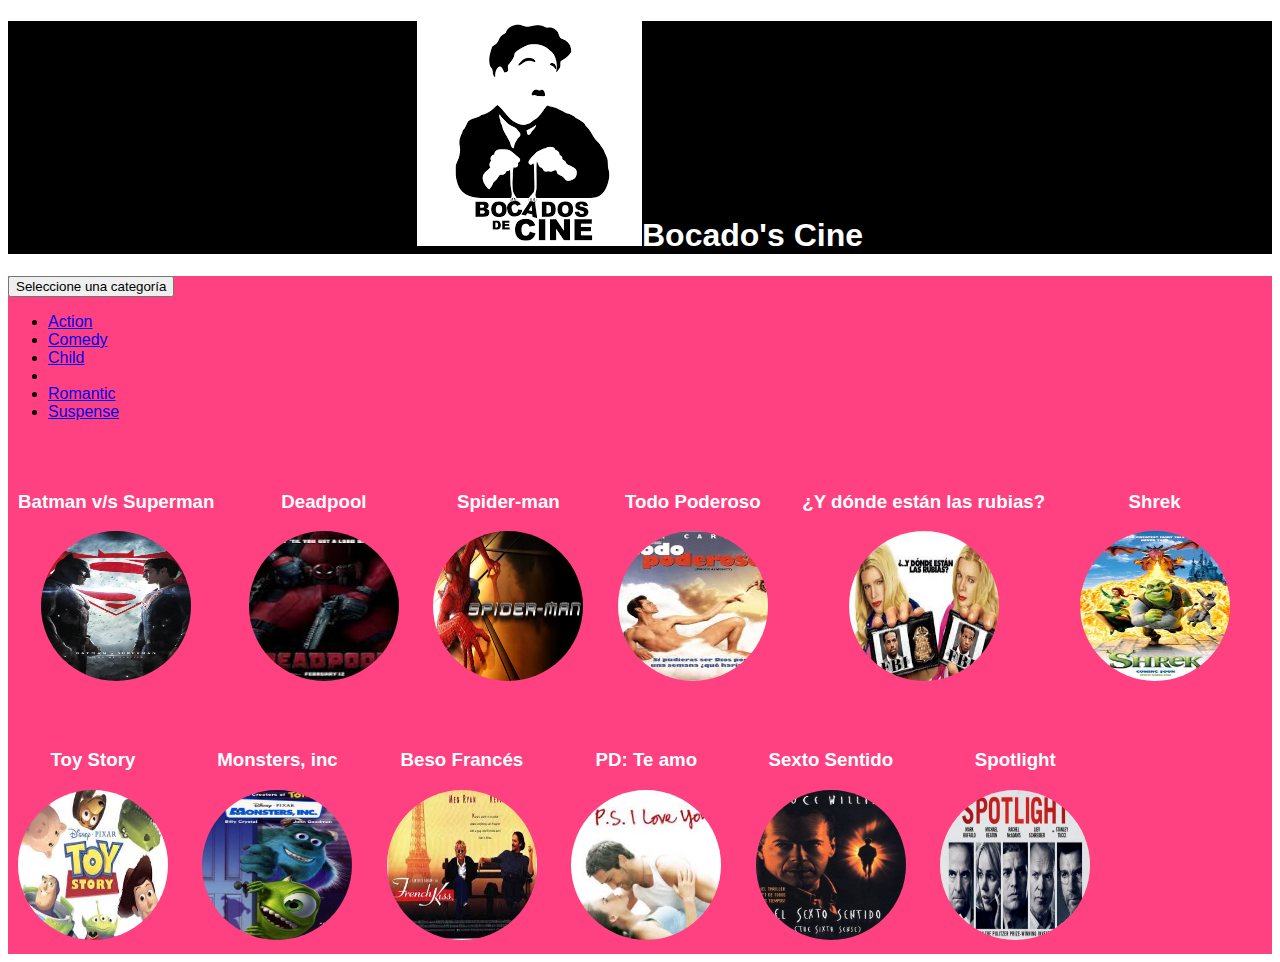
<file: index.html>
<!DOCTYPE html>
<html>
	<head>
	  <meta charset="UTF-8">
	  <title>Catalogo de peliculas</title>
	  <link rel="stylesheet" href="https://maxcdn.bootstrapcdn.com/bootstrap/3.3.6/css/bootstrap.min.css" integrity="sha384-1q8mTJOASx8j1Au+a5WDVnPi2lkFfwwEAa8hDDdjZlpLegxhjVME1fgjWPGmkzs7" crossorigin="anonymous">
	  <link rel="stylesheet" href="css/main.css">
	</head>
	<body>
	<!--Repetir header -->
		<header class="cine">
			<div class="container-fluid">
				<div class="row">
					<div class="col-md-12 col-sm-12">
						<div>
							<h1><img src="images/bocados.png">Bocado's Cine</h1>
						</div>
					</div>
				</div>
			</div>
		</header>
	<!-- fin -->
		<section class="pelis">
			<div class="container-fluid">
				<div class="row">
					<div class="col-md-12 col-sm-12">
						<div class="btn-group">
							<button class="btn btn-lg dropdown-toggle" type="button" data-toggle="dropdown" aria-haspopup="true" aria-expanded="false"> Seleccione una categoría <span class="caret"></span>
							</button>
							<ul class="dropdown-menu">
							    <li><a href="#">Action</a></li>
							    <li><a href="#">Comedy</a></li>
							    <li><a href="#">Child</a></li>
							    <li role="separator" class="divider"></li>
							    <li><a href="#">Romantic</a></li>
							    <li><a href="#">Suspense</a></li>
							</ul>
						</div>
					</div>
				</div>
				<div class="row">
					<div class="col-md-3 col-sm-3 container-peli">
						<h3>Batman v/s Superman</h3>
						<a href="batman_v_superman.html"><img src="images/Accion/batman_v_superman.jpg"></a>
					</div>
					<div class="col-md-3 col-sm-3 container-peli">
						<h3>Deadpool</h3>
						<a href="deadpool.html"><img src="images/Accion/deadpool.jpg"></a>
					</div>
					<div class="col-md-3 col-sm-3 container-peli">
						<h3>Spider-man</h3>
						<a href="spiderman.html"><img src="images/Accion/spiderman.jpg"></a>
					</div>
					<div class="col-md-3 col-sm-3 container-peli">
						<h3>Todo Poderoso</h3>
						<a href="todo-poderoso.html"><img src="images/Comedia/todo-poderoso.jpg"></a>
					</div>
					<div class="col-md-3 col-sm-3 container-peli">
						<h3>¿Y dónde están las rubias?</h3>
						<a href="y-donde-estan-la-rubias.html"><img src="images/Comedia/y-donde-estan-la-rubias.jpg"></a>
					</div>
					<div class="col-md-3 col-sm-3 container-peli">
						<h3>Shrek</h3>
						<a href="shrek.html"><img src="images/Infantil/shrek.jpg"></a>
					</div>
					<div class="col-md-3 col-sm-3 container-peli">
						<h3>Toy Story</h3>
						<a href="toy-story-1.html"><img src="images/Infantil/toy-story-1.jpg"></a>
					</div>
					<div class="col-md-3 col-sm-3 container-peli">
						<h3>Monsters, inc</h3>
						<a href="monsters-inc.html"><img src="images/Infantil/monsters-inc.jpg"></a>
					</div>
					<div class="col-md-3 col-sm-3 container-peli">
						<h3>Beso Francés</h3>
						<a href="beso-frances.html"><img src="images/Romanticas/beso-frances.jpg"></a>
					</div>
					<div class="col-md-3 col-sm-3 container-peli">
						<h3>PD: Te amo</h3>
						<a href="pd-teamo.html"><img src="images/Romanticas/pd-teamo.jpg"></a>
					</div>
					<div class="col-md-3 col-sm-3 container-peli">
						<h3>Sexto Sentido</h3>
						<a href="el-sexto-sentido.html"><img src="images/Suspenso/el-sexto-sentido.jpg"></a>
					</div>
					<div class="col-md-3 col-sm-3 container-peli">
						<h3>Spotlight</h3>
						<a href="spotlight.html"><img src="images/Suspenso/spotlight.jpg"></a>
					</div>
				</div>
			</div>
		</section>
	<!--Repetir -- >
		<script src="https://ajax.googleapis.com/ajax/libs/jquery/1.12.4/jquery.min.js"></script>
        <script src="http://maxcdn.bootstrapcdn.com/bootstrap/3.3.6/js/bootstrap.min.js"></script>
        <script src="js/main.js"></script>
    <!-- Fin -->
	</body>
</html>
</file>
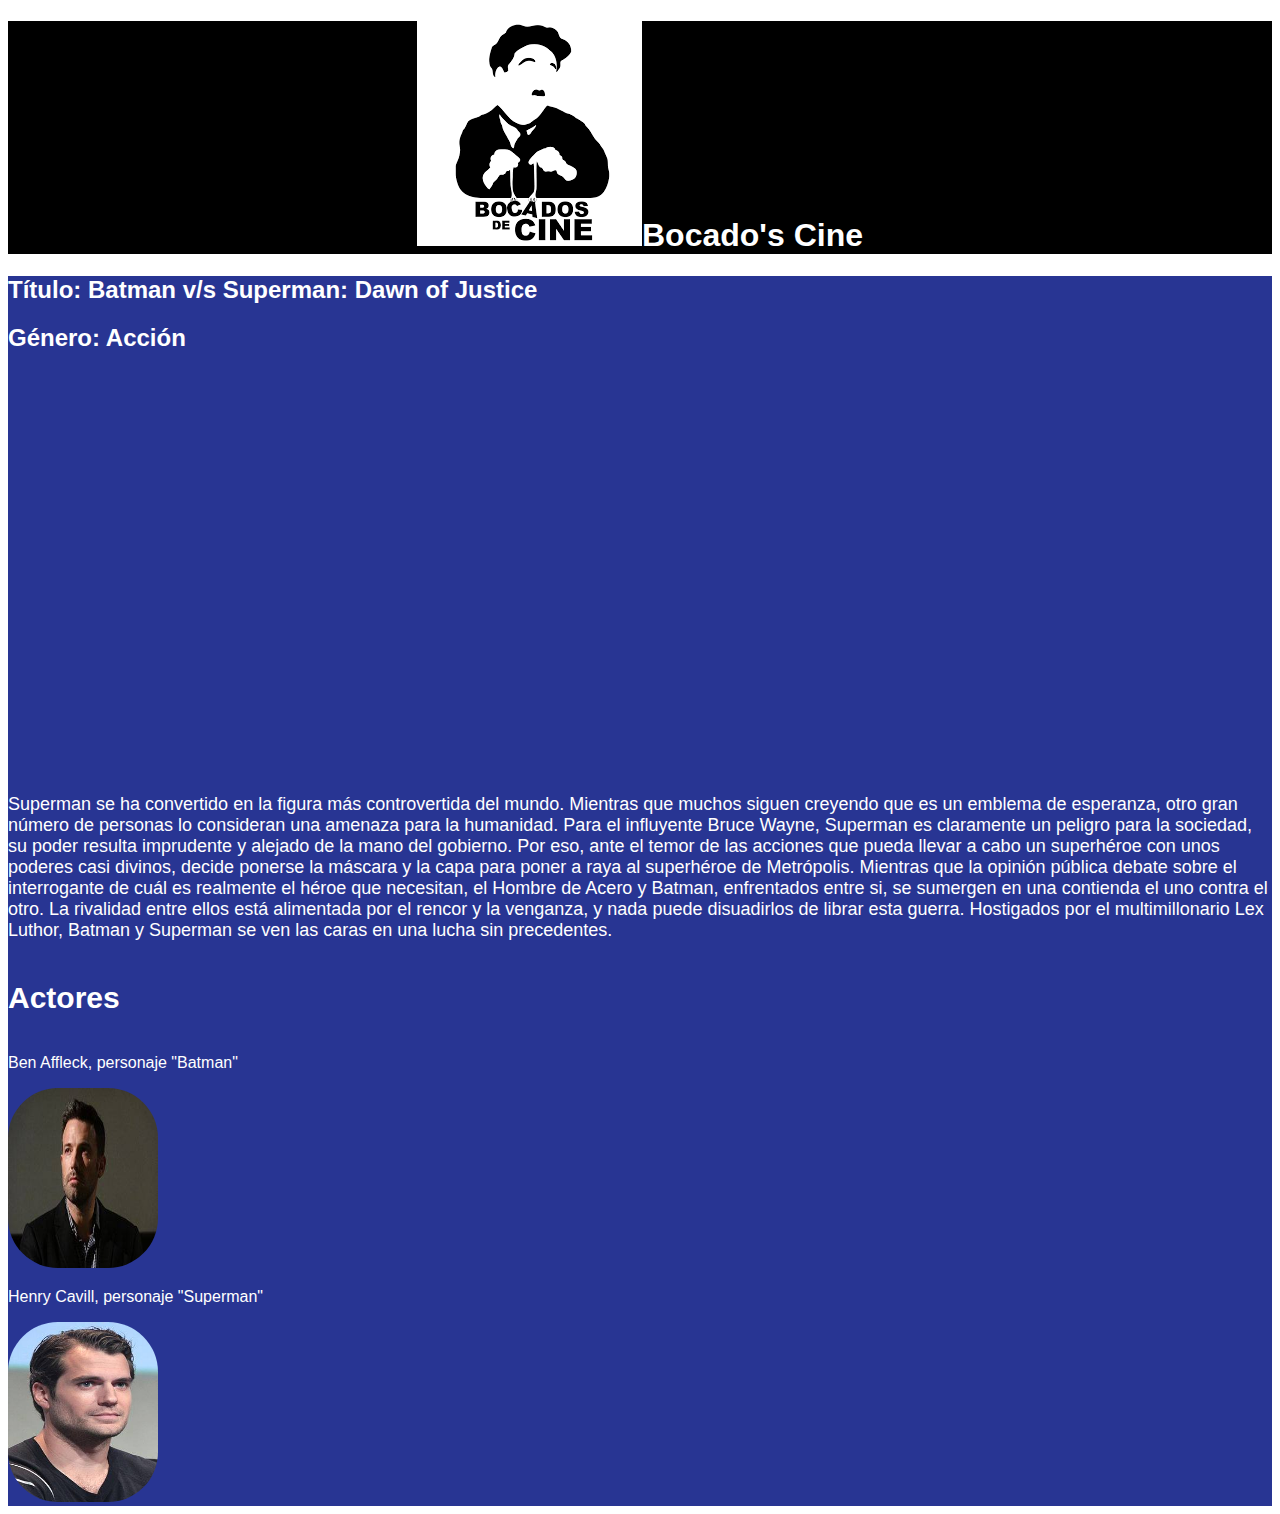
<file: batman_v_superman.html>
<!DOCTYPE html>
<html>
	<head>
	  <meta charset="UTF-8">
	  <title>Batman v/s Superman</title>
	  <link rel="stylesheet" href="https://maxcdn.bootstrapcdn.com/bootstrap/3.3.6/css/bootstrap.min.css" integrity="sha384-1q8mTJOASx8j1Au+a5WDVnPi2lkFfwwEAa8hDDdjZlpLegxhjVME1fgjWPGmkzs7" crossorigin="anonymous">
	  <link rel="stylesheet" href="css/main.css">
	</head>
	<body>
	<!--Repetir header -->
		<header class="cine">
			<div class="container-fluid">
				<div class="row">
					<div class="col-md-12 col-sm-12">
						<div>
							<h1><img src="images/bocados.png">Bocado's Cine</h1>
						</div>
					</div>
				</div>
			</div>
		</header>
	<!-- fin -->
		<section class="background-batman">
			<div class="container">
				<div class="row">
					<div class="col-md-12 col-sm-12">
						<h2 id="h2-batman">Título: Batman v/s Superman: Dawn of Justice</h2>
						<h2 id="h2-batman">Género: Acción</h2>
						<iframe width="750" height="400" src="https://www.youtube.com/embed/IwfUnkBfdZ4" frameborder="0" allowfullscreen></iframe>
					</div>
				</div>
			</div>
			<div class="row">
				<div class="col-md-12 col-sm-12 batman-p">
					<p>Superman se ha convertido en la figura más controvertida del mundo. Mientras que muchos siguen creyendo que es un emblema de esperanza, otro gran número de personas lo consideran una amenaza para la humanidad. Para el influyente Bruce Wayne, Superman es claramente un peligro para la sociedad, su poder resulta imprudente y alejado de la mano del gobierno. Por eso, ante el temor de las acciones que pueda llevar a cabo un superhéroe con unos poderes casi divinos, decide ponerse la máscara y la capa para poner a raya al superhéroe de Metrópolis.
					Mientras que la opinión pública debate sobre el interrogante de cuál es realmente el héroe que necesitan, el Hombre de Acero y Batman, enfrentados entre si, se sumergen en una contienda el uno contra el otro. La rivalidad entre ellos está alimentada por el rencor y la venganza, y nada puede disuadirlos de librar esta guerra. Hostigados por el multimillonario Lex Luthor, Batman y Superman se ven las caras en una lucha sin precedentes.</p>
				</div>
			</div>
			<div class="row">
				<div class="col-md-12 col-sm-12 batman-actors">
					<h4>Actores</h4>
				</div>
				<div class="col-md-6 col-sm-6 batman-actors">
					<p id="text-batman">Ben Affleck, personaje "Batman"</p>
					<a href="https://es.wikipedia.org/wiki/Ben_Affleck"><img src="images/Accion/Actores/Ben Affleck.jpg"></a>
				</div>
				<div class="col-md-6 col-sm-6 batman-actors">
					<p id="text-batman">Henry Cavill, personaje "Superman"</p>
					<a href="https://es.wikipedia.org/wiki/Henry_Cavill"><img src="images/Accion/Actores/Henry Cavill.jpg"></a>
				</div>
			</div>
		</section>
	<!--Repetir -- >
		<script src="https://ajax.googleapis.com/ajax/libs/jquery/1.12.4/jquery.min.js"></script>
        <script src="http://maxcdn.bootstrapcdn.com/bootstrap/3.3.6/js/bootstrap.min.js"></script>
        <script src="js/main.js"></script>
    <!-- Fin -->
	</body>
</html>
</file>
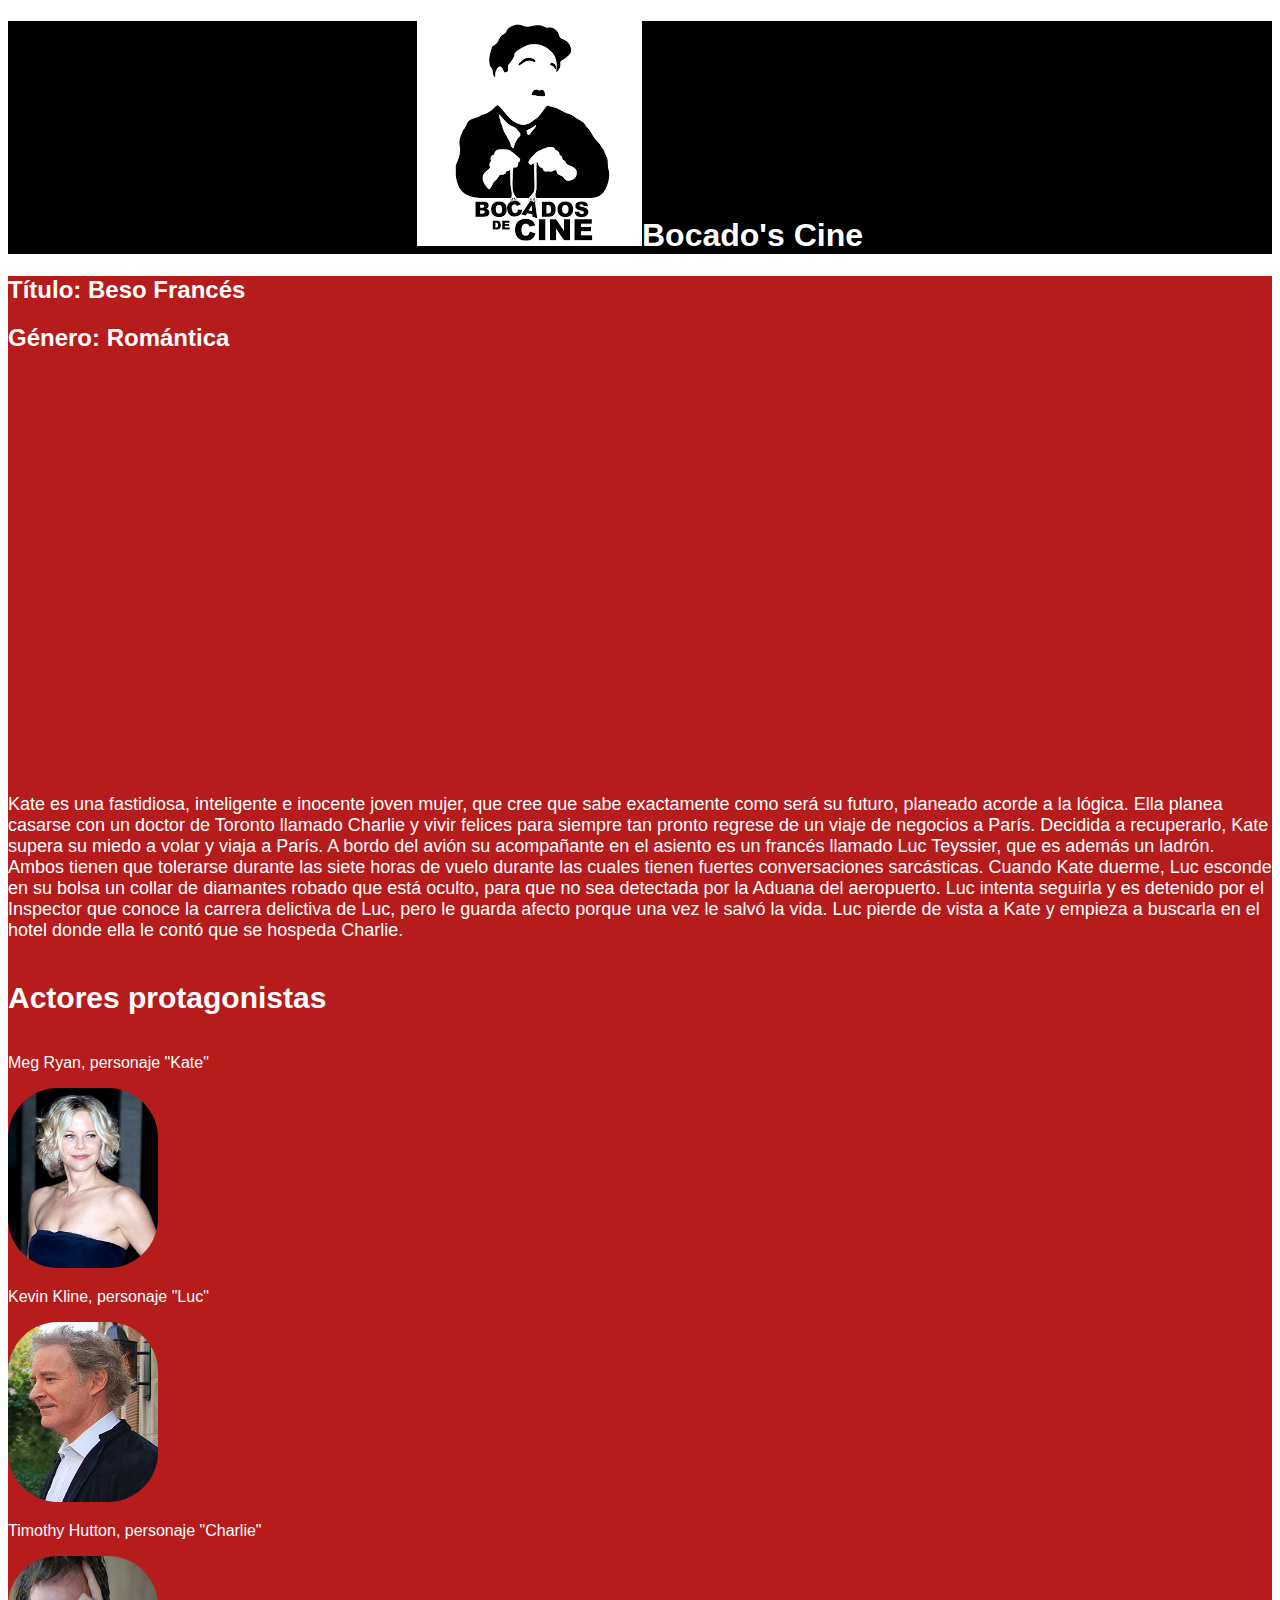
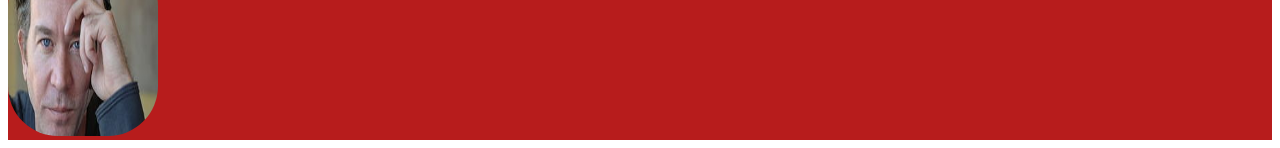
<file: beso-frances.html>
<!DOCTYPE html>
<html>
	<head>
	  <meta charset="UTF-8">
	  <title>Beso Francés</title>
	  <link rel="stylesheet" href="https://maxcdn.bootstrapcdn.com/bootstrap/3.3.6/css/bootstrap.min.css" integrity="sha384-1q8mTJOASx8j1Au+a5WDVnPi2lkFfwwEAa8hDDdjZlpLegxhjVME1fgjWPGmkzs7" crossorigin="anonymous">
	  <link rel="stylesheet" href="css/main.css">
	</head>
	<body>
	<!--Repetir header -->
		<header class="cine">
			<div class="container-fluid">
				<div class="row">
					<div class="col-md-12 col-sm-12">
						<div>
							<h1><img src="images/bocados.png">Bocado's Cine</h1>
						</div>
					</div>
				</div>
			</div>
		</header>
	<!-- fin -->
		<section class="background-b-frances">
			<div class="container">
				<div class="row">
					<div class="col-md-12 col-sm-12">
						<h2 id="h2-shrek">Título: Beso Francés</h2>
						<h2 id="h2-shrek">Género: Romántica</h2>
						<iframe width="750" height="400" src="https://www.youtube.com/embed/jp8SgEI4E2M" frameborder="0" allowfullscreen></iframe>
					</div>
				</div>
			</div>
			<div class="row">
				<div class="col-md-12 col-sm-12 b-frances-p">
					<p>Kate es una fastidiosa, inteligente e inocente joven mujer, que cree que sabe exactamente como será su futuro, planeado acorde a la lógica. Ella planea casarse con un doctor de Toronto llamado Charlie y vivir felices para siempre tan pronto regrese de un viaje de negocios a París.
					Decidida a recuperarlo, Kate supera su miedo a volar y viaja a París. A bordo del avión su acompañante en el asiento es un francés llamado Luc Teyssier, que es además un ladrón. Ambos tienen que tolerarse durante las siete horas de vuelo durante las cuales tienen fuertes conversaciones sarcásticas. Cuando Kate duerme, Luc esconde en su bolsa un collar de diamantes robado que está oculto, para que no sea detectada por la Aduana del aeropuerto. Luc intenta seguirla y es detenido por el Inspector que conoce la carrera delictiva de Luc, pero le guarda afecto porque una vez le salvó la vida. Luc pierde de vista a Kate y empieza a buscarla en el hotel donde ella le contó que se hospeda Charlie.</p>
				</div>
			</div>
			<div class="row">
				<div class="col-md-12 col-sm-12 b-frances-actors">
					<h4>Actores protagonistas</h4>
				</div>
				<div class="col-md-3 col-sm-3 b-frances-actors">
					<p id="text-b-frances"> Meg Ryan, personaje "Kate"</p>
					<a href="https://es.wikipedia.org/wiki/Meg_Ryan"><img src="images/Romanticas/Actores/Meg-Ryan.jpg"></a>
				</div>
				<div class="col-md-3 col-sm-3 b-frances-actors">
					<p id="text-b-frances"> Kevin Kline, personaje "Luc"</p>
					<a href="https://es.wikipedia.org/wiki/Kevin_Kline"><img src="images/Romanticas/Actores/Kevin-Kline.jpg"></a>
				</div>
				<div class="col-md-3 col-sm-3 b-frances-actors">
					<p id="text-b-frances"> Timothy Hutton, personaje "Charlie"</p>
					<a href="https://es.wikipedia.org/wiki/Timothy_Hutton"><img src="images/Romanticas/Actores/Timothy-Hutton.jpg"></a>
				</div>
			</div>
		</section>
	<!--Repetir -- >
		<script src="https://ajax.googleapis.com/ajax/libs/jquery/1.12.4/jquery.min.js"></script>
        <script src="http://maxcdn.bootstrapcdn.com/bootstrap/3.3.6/js/bootstrap.min.js"></script>
        <script src="js/main.js"></script>
    <!-- Fin -->
	</body>
</html>
</file>
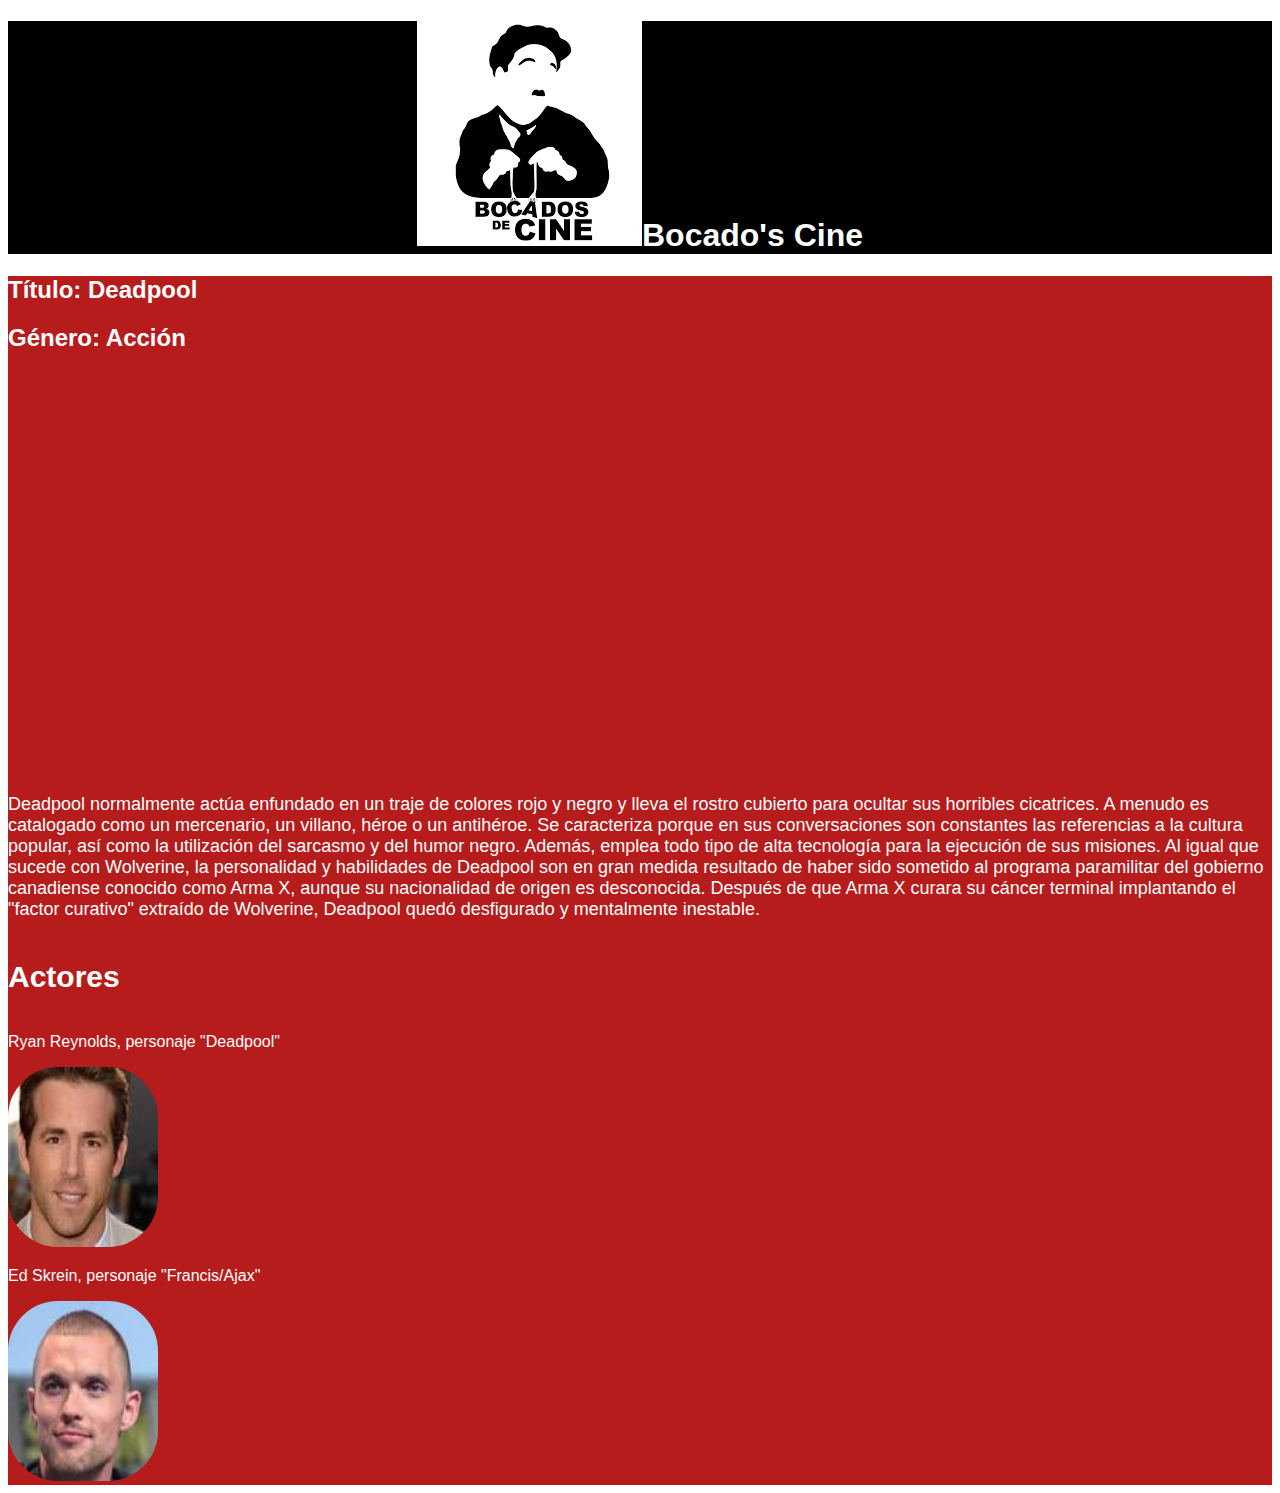
<file: deadpool.html>
<!DOCTYPE html>
<html>
	<head>
	  <meta charset="UTF-8">
	  <title>Deadpool</title>
	  <link rel="stylesheet" href="https://maxcdn.bootstrapcdn.com/bootstrap/3.3.6/css/bootstrap.min.css" integrity="sha384-1q8mTJOASx8j1Au+a5WDVnPi2lkFfwwEAa8hDDdjZlpLegxhjVME1fgjWPGmkzs7" crossorigin="anonymous">
	  <link rel="stylesheet" href="css/main.css">
	</head>
	<body>
	<!--Repetir header -->
		<header class="cine">
			<div class="container-fluid">
				<div class="row">
					<div class="col-md-12 col-sm-12">
						<div class="cine">
							<h1><img src="images/bocados.png">Bocado's Cine</h1>
						</div>
					</div>
				</div>
			</div>
		</header>
	<!-- fin -->
		<section class="background-deadpool">
			<div class="container">
				<div class="row">
					<div class="col-md-12 col-sm-12">
						<h2 id="h2-deadpool">Título: Deadpool</h2>
						<h2 id="h2-deadpool">Género: Acción</h2>
						<iframe width="750" height="400" src="https://www.youtube.com/embed/vhJroWmp_k8" frameborder="0" allowfullscreen></iframe>
					</div>
				</div>
			</div>
			<div class="row">
				<div class="col-md-12 col-sm-12 deadpool-p">
					<p>Deadpool normalmente actúa enfundado en un traje de colores rojo y negro y lleva el rostro cubierto para ocultar sus horribles cicatrices. A menudo es catalogado como un mercenario, un villano, héroe o un antihéroe. Se caracteriza porque en sus conversaciones son constantes las referencias a la cultura popular, así como la utilización del sarcasmo y del humor negro. Además, emplea todo tipo de alta tecnología para la ejecución de sus misiones.
					Al igual que sucede con Wolverine, la personalidad y habilidades de Deadpool son en gran medida resultado de haber sido sometido al programa paramilitar del gobierno canadiense conocido como Arma X, aunque su nacionalidad de origen es desconocida. Después de que Arma X curara su cáncer terminal implantando el "factor curativo" extraído de Wolverine, Deadpool quedó desfigurado y mentalmente inestable.</p>
				</div>
			</div>
			<div class="row">
				<div class="col-md-12 col-sm-12 deadpool-actors">
					<h4>Actores</h4>
				</div>
				<div class="col-md-6 col-sm-6 deadpool-actors">
					<p id="text-deadpool">Ryan Reynolds, personaje "Deadpool"</p>
					<a href="https://es.wikipedia.org/wiki/Ryan_Reynolds"><img src="images/Accion/Actores/Ryan Reynolds.jpg"></a>
				</div>
				<div class="col-md-6 col-sm-6 deadpool-actors">
					<p id="text-deadpool">Ed Skrein, personaje "Francis/Ajax"</p>
					<a href="https://es.wikipedia.org/wiki/Ed_Skrein"><img src="images/Accion/Actores/Ed Skrein.jpg"></a>
				</div>
			</div>
		</section>
	<!--Repetir -- >
		<script src="https://ajax.googleapis.com/ajax/libs/jquery/1.12.4/jquery.min.js"></script>
        <script src="http://maxcdn.bootstrapcdn.com/bootstrap/3.3.6/js/bootstrap.min.js"></script>
        <script src="js/main.js"></script>
    <!-- Fin -->
	</body>
</html>
</file>
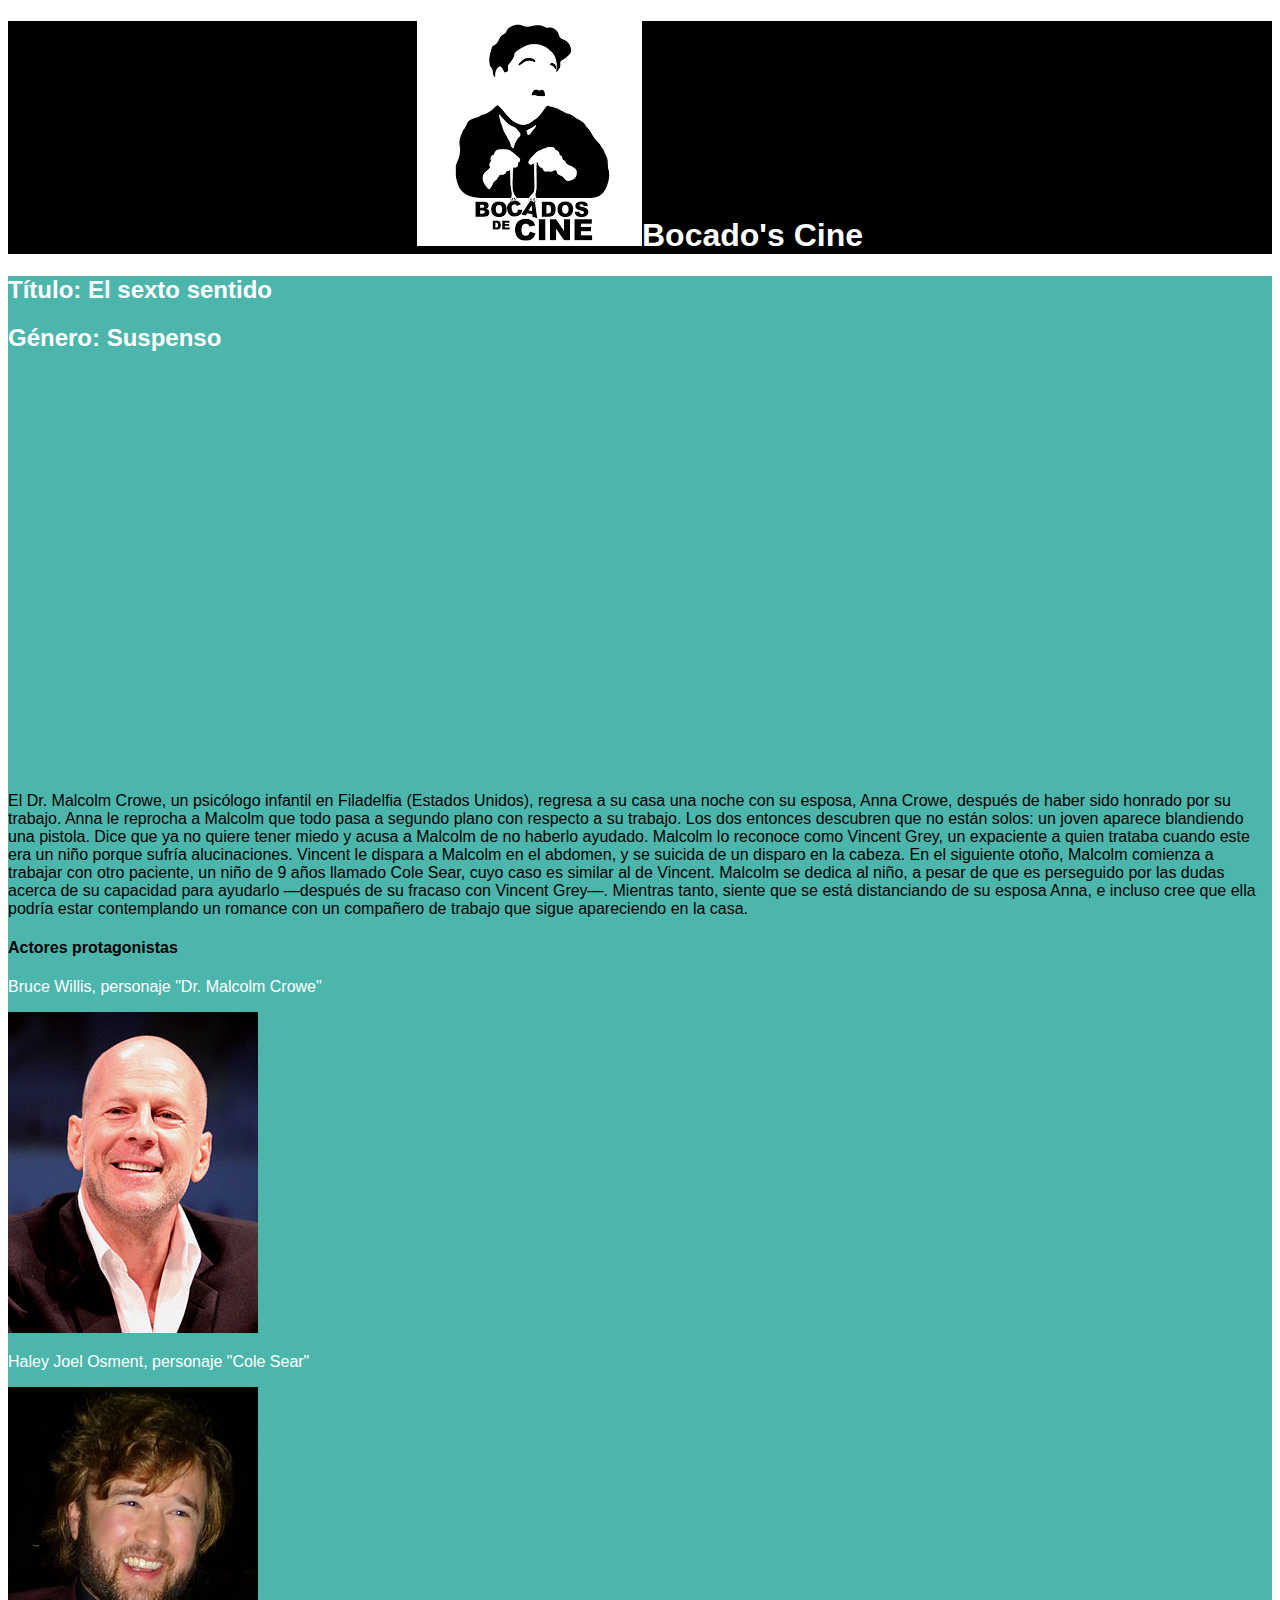
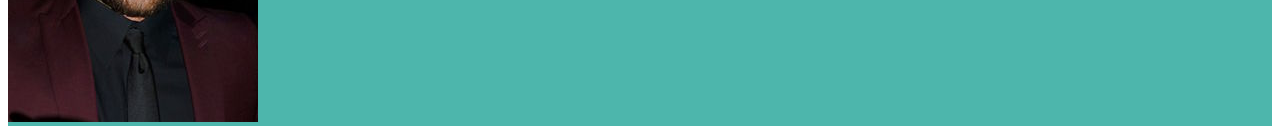
<file: el-sexto-sentido.html>
<!DOCTYPE html>
<html>
	<head>
	  <meta charset="UTF-8">
	  <title>El sexto sentido</title>
	  <link rel="stylesheet" href="https://maxcdn.bootstrapcdn.com/bootstrap/3.3.6/css/bootstrap.min.css" integrity="sha384-1q8mTJOASx8j1Au+a5WDVnPi2lkFfwwEAa8hDDdjZlpLegxhjVME1fgjWPGmkzs7" crossorigin="anonymous">
	  <link rel="stylesheet" href="css/main.css">
	</head>
	<body>
	<!--Repetir header -->
		<header class="cine">
			<div class="container-fluid">
				<div class="row">
					<div class="col-md-12 col-sm-12">
						<div>
							<h1><img src="images/bocados.png">Bocado's Cine</h1>
						</div>
					</div>
				</div>
			</div>
		</header>
	<!-- fin -->
		<section class="background-6sentido">
			<div class="container">
				<div class="row">
					<div class="col-md-12 col-sm-12">
						<h2 id="h2-shrek">Título: El sexto sentido</h2>
						<h2 id="h2-shrek">Género: Suspenso</h2>
						<iframe width="750" height="400" src="https://www.youtube.com/embed/18x9f4_Ou8A" frameborder="0" allowfullscreen></iframe>
					</div>
				</div>
			</div>
			<div class="row">
				<div class="col-md-12 col-sm-12 6sentido-p">
					<p>El Dr. Malcolm Crowe, un psicólogo infantil en Filadelfia (Estados Unidos), regresa a su casa una noche con su esposa, Anna Crowe, después de haber sido honrado por su trabajo. Anna le reprocha a Malcolm que todo pasa a segundo plano con respecto a su trabajo. Los dos entonces descubren que no están solos: un joven aparece blandiendo una pistola. Dice que ya no quiere tener miedo y acusa a Malcolm de no haberlo ayudado. Malcolm lo reconoce como Vincent Grey, un expaciente a quien trataba cuando este era un niño porque sufría alucinaciones. Vincent le dispara a Malcolm en el abdomen, y se suicida de un disparo en la cabeza.
					En el siguiente otoño, Malcolm comienza a trabajar con otro paciente, un niño de 9 años llamado Cole Sear, cuyo caso es similar al de Vincent. Malcolm se dedica al niño, a pesar de que es perseguido por las dudas acerca de su capacidad para ayudarlo ―después de su fracaso con Vincent Grey―. Mientras tanto, siente que se está distanciando de su esposa Anna, e incluso cree que ella podría estar contemplando un romance con un compañero de trabajo que sigue apareciendo en la casa.</p>
				</div>
			</div>
			<div class="row">
				<div class="col-md-12 col-sm-12 6sentido-actors">
					<h4>Actores protagonistas</h4>
				</div>
				<div class="col-md-6 col-sm-6 6sentido-actors">
					<p id="text-6sentido"> Bruce Willis, personaje "Dr. Malcolm Crowe"</p>
					<a href="https://es.wikipedia.org/wiki/Bruce_Willis"><img src="images/Suspenso/Actores/Bruce-Willis.jpg"></a>
				</div>
				<div class="col-md-6 col-sm-6 6sentido-actors">
					<p id="text-6sentido"> Haley Joel Osment, personaje "Cole Sear"</p>
					<a href="https://es.wikipedia.org/wiki/Haley_Joel_Osment"><img src="images/Suspenso/Actores/Haley-Joel-Osment.jpg"></a>
				</div>
			</div>
		</section>
	<!--Repetir -- >
		<script src="https://ajax.googleapis.com/ajax/libs/jquery/1.12.4/jquery.min.js"></script>
        <script src="http://maxcdn.bootstrapcdn.com/bootstrap/3.3.6/js/bootstrap.min.js"></script>
        <script src="js/main.js"></script>
    <!-- Fin -->
	</body>
</html>
</file>
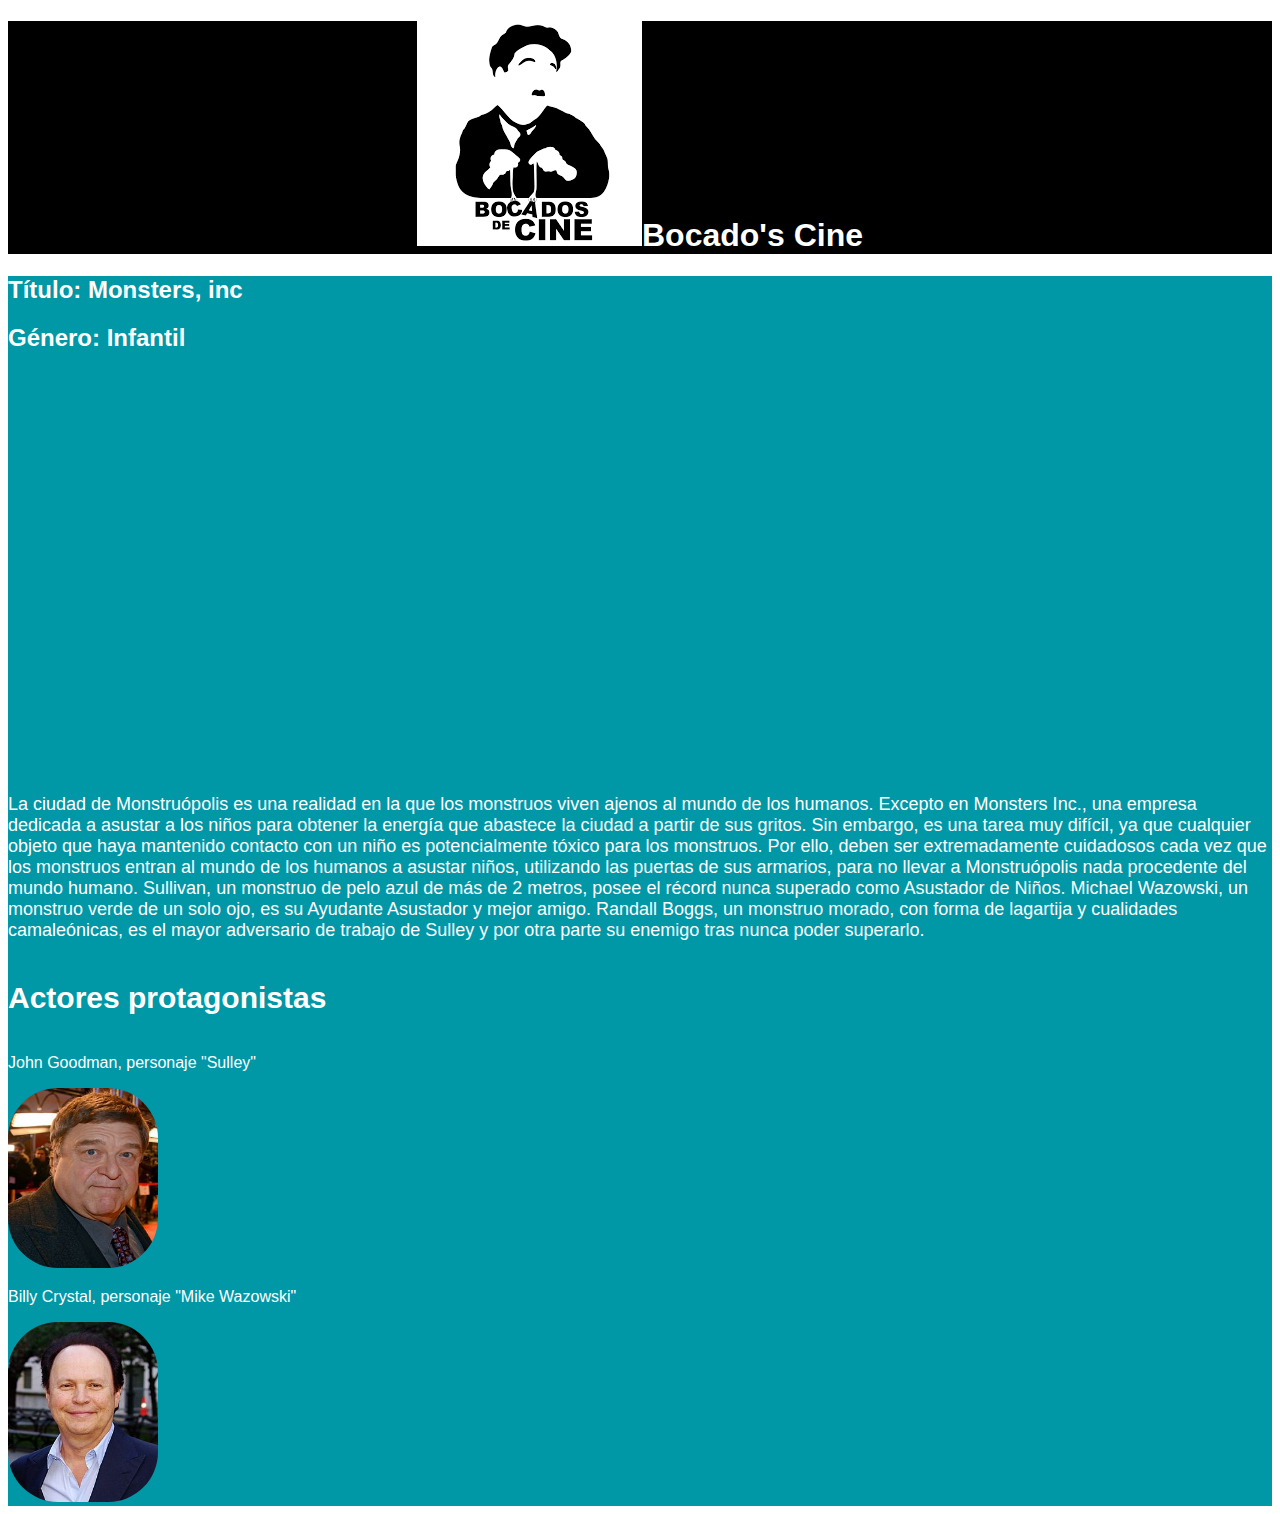
<file: monsters-inc.html>
<!DOCTYPE html>
<html>
	<head>
	  <meta charset="UTF-8">
	  <title>Monsters, inc</title>
	  <link rel="stylesheet" href="https://maxcdn.bootstrapcdn.com/bootstrap/3.3.6/css/bootstrap.min.css" integrity="sha384-1q8mTJOASx8j1Au+a5WDVnPi2lkFfwwEAa8hDDdjZlpLegxhjVME1fgjWPGmkzs7" crossorigin="anonymous">
	  <link rel="stylesheet" href="css/main.css">
	</head>
	<body>
	<!--Repetir header -->
		<header class="cine">
			<div class="container-fluid">
				<div class="row">
					<div class="col-md-12 col-sm-12">
						<div class="cine">
							<h1><img src="images/bocados.png">Bocado's Cine</h1>
						</div>
					</div>
				</div>
			</div>
		</header>
	<!-- fin -->
		<section class="background-monsters">
			<div class="container">
				<div class="row">
					<div class="col-md-12 col-sm-12">
						<h2 id="h2-monsters">Título: Monsters, inc</h2>
						<h2 id="h2-monsters">Género: Infantil</h2>
						<iframe width="750" height="400" src="https://www.youtube.com/embed/1hZ9vFv1qzU" frameborder="0" allowfullscreen></iframe>
					</div>
				</div>
			</div>
			<div class="row">
				<div class="col-md-12 col-sm-12 monsters-p">
					<p>La ciudad de Monstruópolis es una realidad en la que los monstruos viven ajenos al mundo de los humanos. Excepto en Monsters Inc., una empresa dedicada a asustar a los niños para obtener la energía que abastece la ciudad a partir de sus gritos. Sin embargo, es una tarea muy difícil, ya que cualquier objeto que haya mantenido contacto con un niño es potencialmente tóxico para los monstruos. Por ello, deben ser extremadamente cuidadosos cada vez que los monstruos entran al mundo de los humanos a asustar niños, utilizando las puertas de sus armarios, para no llevar a Monstruópolis nada procedente del mundo humano.
					Sullivan, un monstruo de pelo azul de más de 2 metros, posee el récord nunca superado como Asustador de Niños. Michael Wazowski, un monstruo verde de un solo ojo, es su Ayudante Asustador y mejor amigo. Randall Boggs, un monstruo morado, con forma de lagartija y cualidades camaleónicas, es el mayor adversario de trabajo de Sulley y por otra parte su enemigo tras nunca poder superarlo.</p>
				</div>
			</div>
			<div class="row">
				<div class="col-md-12 col-sm-12 monsters-actors">
					<h4>Actores protagonistas</h4>
				</div>
				<div class="col-md-6 col-sm-6 monsters-actors">
					<p id="text-monsters"> John Goodman, personaje "Sulley"</p>
					<a href="https://es.wikipedia.org/wiki/John_Goodman"><img src="images/Infantil/Actores/John-Goodman.jpg"></a>
				</div>
				<div class="col-md-6 col-sm-6 monsters-actors">
					<p id="text-monsters"> Billy Crystal, personaje "Mike Wazowski"</p>
					<a href="https://es.wikipedia.org/wiki/Billy_Crystal"><img src="images/Infantil/Actores/Billy-Crystal.JPG"></a>
				</div>
			</div>
		</section>
	<!--Repetir -- >
		<script src="https://ajax.googleapis.com/ajax/libs/jquery/1.12.4/jquery.min.js"></script>
        <script src="http://maxcdn.bootstrapcdn.com/bootstrap/3.3.6/js/bootstrap.min.js"></script>
        <script src="js/main.js"></script>
    <!-- Fin -->
	</body>
</html>
</file>
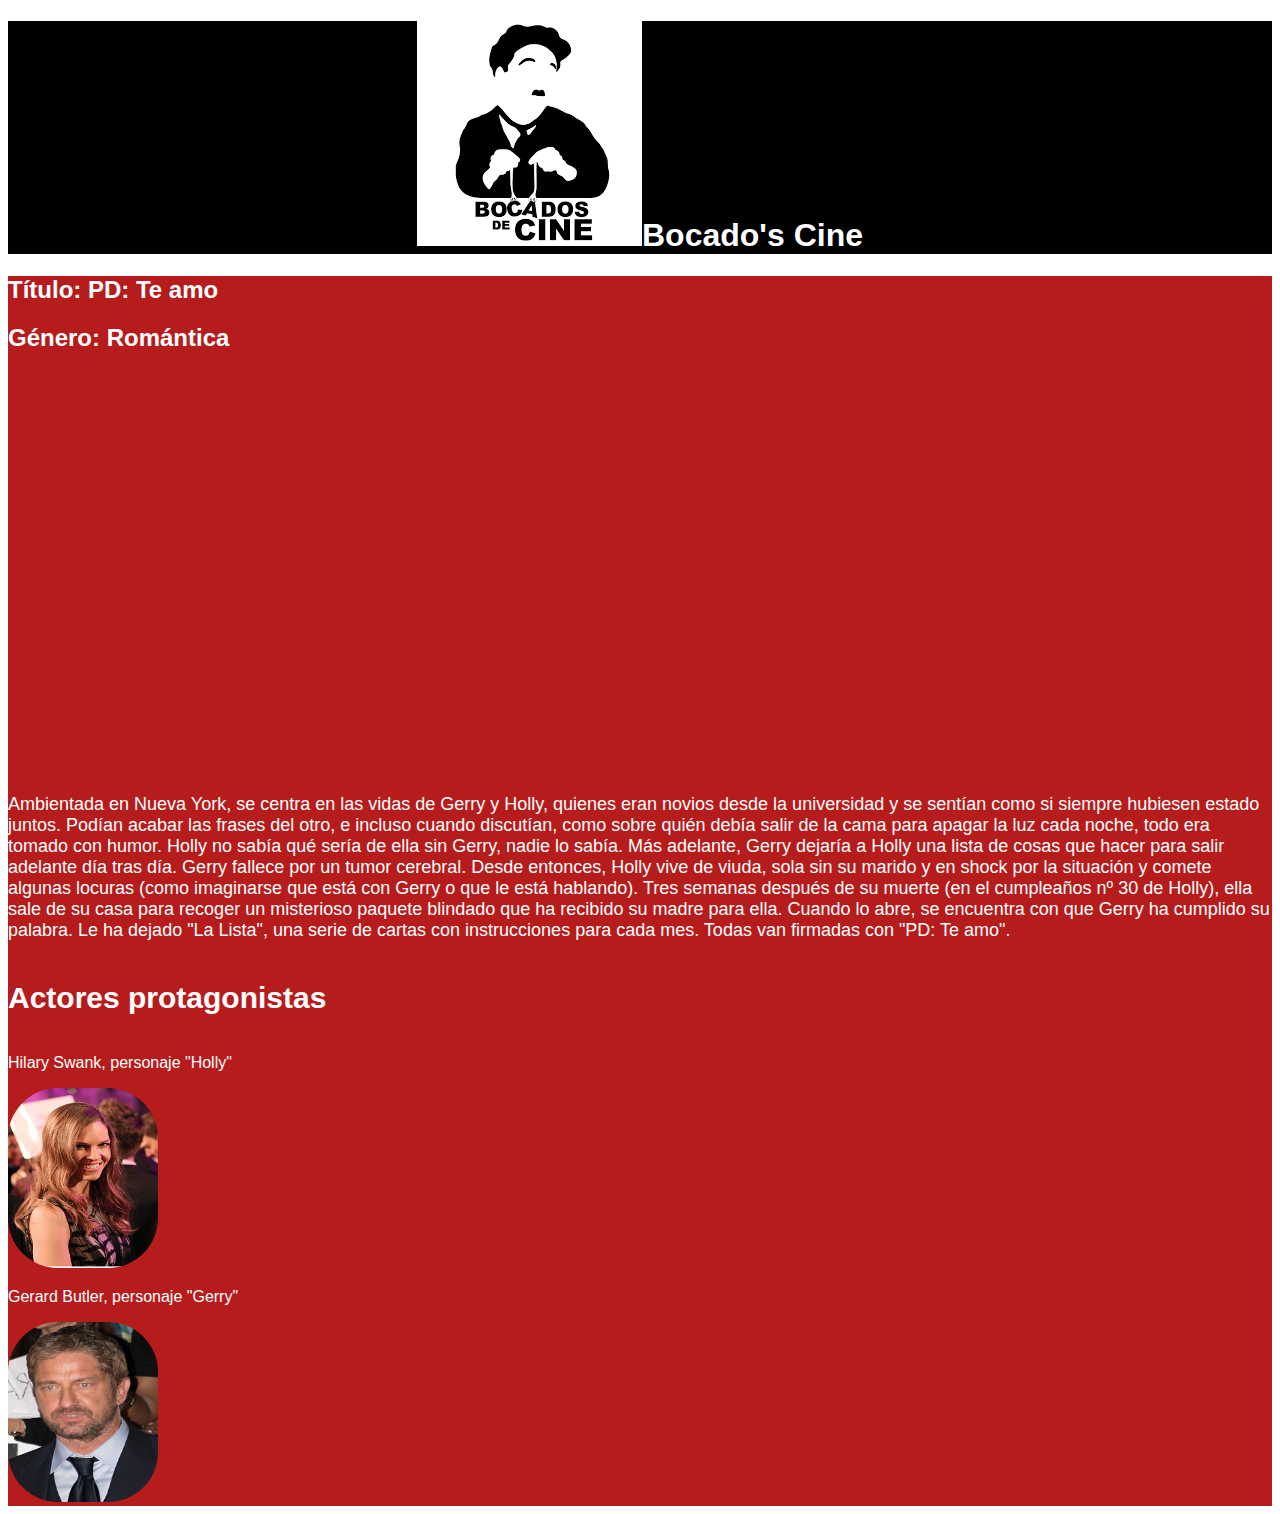
<file: pd-teamo.html>
<!DOCTYPE html>
<html>
	<head>
	  <meta charset="UTF-8">
	  <title>PD: Te amo</title>
	  <link rel="stylesheet" href="https://maxcdn.bootstrapcdn.com/bootstrap/3.3.6/css/bootstrap.min.css" integrity="sha384-1q8mTJOASx8j1Au+a5WDVnPi2lkFfwwEAa8hDDdjZlpLegxhjVME1fgjWPGmkzs7" crossorigin="anonymous">
	  <link rel="stylesheet" href="css/main.css">
	</head>
	<body>
	<!--Repetir header -->
		<header class="cine">
			<div class="container-fluid">
				<div class="row">
					<div class="col-md-12 col-sm-12">
						<div>
							<h1><img src="images/bocados.png">Bocado's Cine</h1>
						</div>
					</div>
				</div>
			</div>
		</header>
	<!-- fin -->
		<section class="background-pd-teamo">
			<div class="container">
				<div class="row">
					<div class="col-md-12 col-sm-12">
						<h2 id="h2-shrek">Título: PD: Te amo</h2>
						<h2 id="h2-shrek">Género: Romántica</h2>
						<iframe width="750" height="400" src="https://www.youtube.com/embed/CZzW6_hR068" frameborder="0" allowfullscreen></iframe>
					</div>
				</div>
			</div>
			<div class="row">
				<div class="col-md-12 col-sm-12 pd-teamo-p">
					<p>Ambientada en Nueva York, se centra en las vidas de Gerry y Holly, quienes eran novios desde la universidad y se sentían como si siempre hubiesen estado juntos. Podían acabar las frases del otro, e incluso cuando discutían, como sobre quién debía salir de la cama para apagar la luz cada noche, todo era tomado con humor. Holly no sabía qué sería de ella sin Gerry, nadie lo sabía. Más adelante, Gerry dejaría a Holly una lista de cosas que hacer para salir adelante día tras día.
					Gerry fallece por un tumor cerebral. Desde entonces, Holly vive de viuda, sola sin su marido y en shock por la situación y comete algunas locuras (como imaginarse que está con Gerry o que le está hablando). Tres semanas después de su muerte (en el cumpleaños nº 30 de Holly), ella sale de su casa para recoger un misterioso paquete blindado que ha recibido su madre para ella. Cuando lo abre, se encuentra con que Gerry ha cumplido su palabra. Le ha dejado "La Lista", una serie de cartas con instrucciones para cada mes. Todas van firmadas con "PD: Te amo".</p>
				</div>
			</div>
			<div class="row">
				<div class="col-md-12 col-sm-12 pd-teamo-actors">
					<h4>Actores protagonistas</h4>
				</div>
				<div class="col-md-6 col-sm-6 pd-teamo-actors">
					<p id="text-pd-teamo"> Hilary Swank, personaje "Holly"</p>
					<a href="https://es.wikipedia.org/wiki/Hilary_Swank"><img src="images/Romanticas/Actores/Hilary-Swank.jpg"></a>
				</div>
				<div class="col-md-6 col-sm-6 pd-teamo-actors">
					<p id="text-pd-teamo"> Gerard Butler, personaje "Gerry"</p>
					<a href="https://es.wikipedia.org/wiki/Gerard_Butler"><img src="images/Romanticas/Actores/Gerard-Butler.jpg"></a>
				</div>
			</div>
		</section>
	<!--Repetir -- >
		<script src="https://ajax.googleapis.com/ajax/libs/jquery/1.12.4/jquery.min.js"></script>
        <script src="http://maxcdn.bootstrapcdn.com/bootstrap/3.3.6/js/bootstrap.min.js"></script>
        <script src="js/main.js"></script>
    <!-- Fin -->
	</body>
</html>
</file>
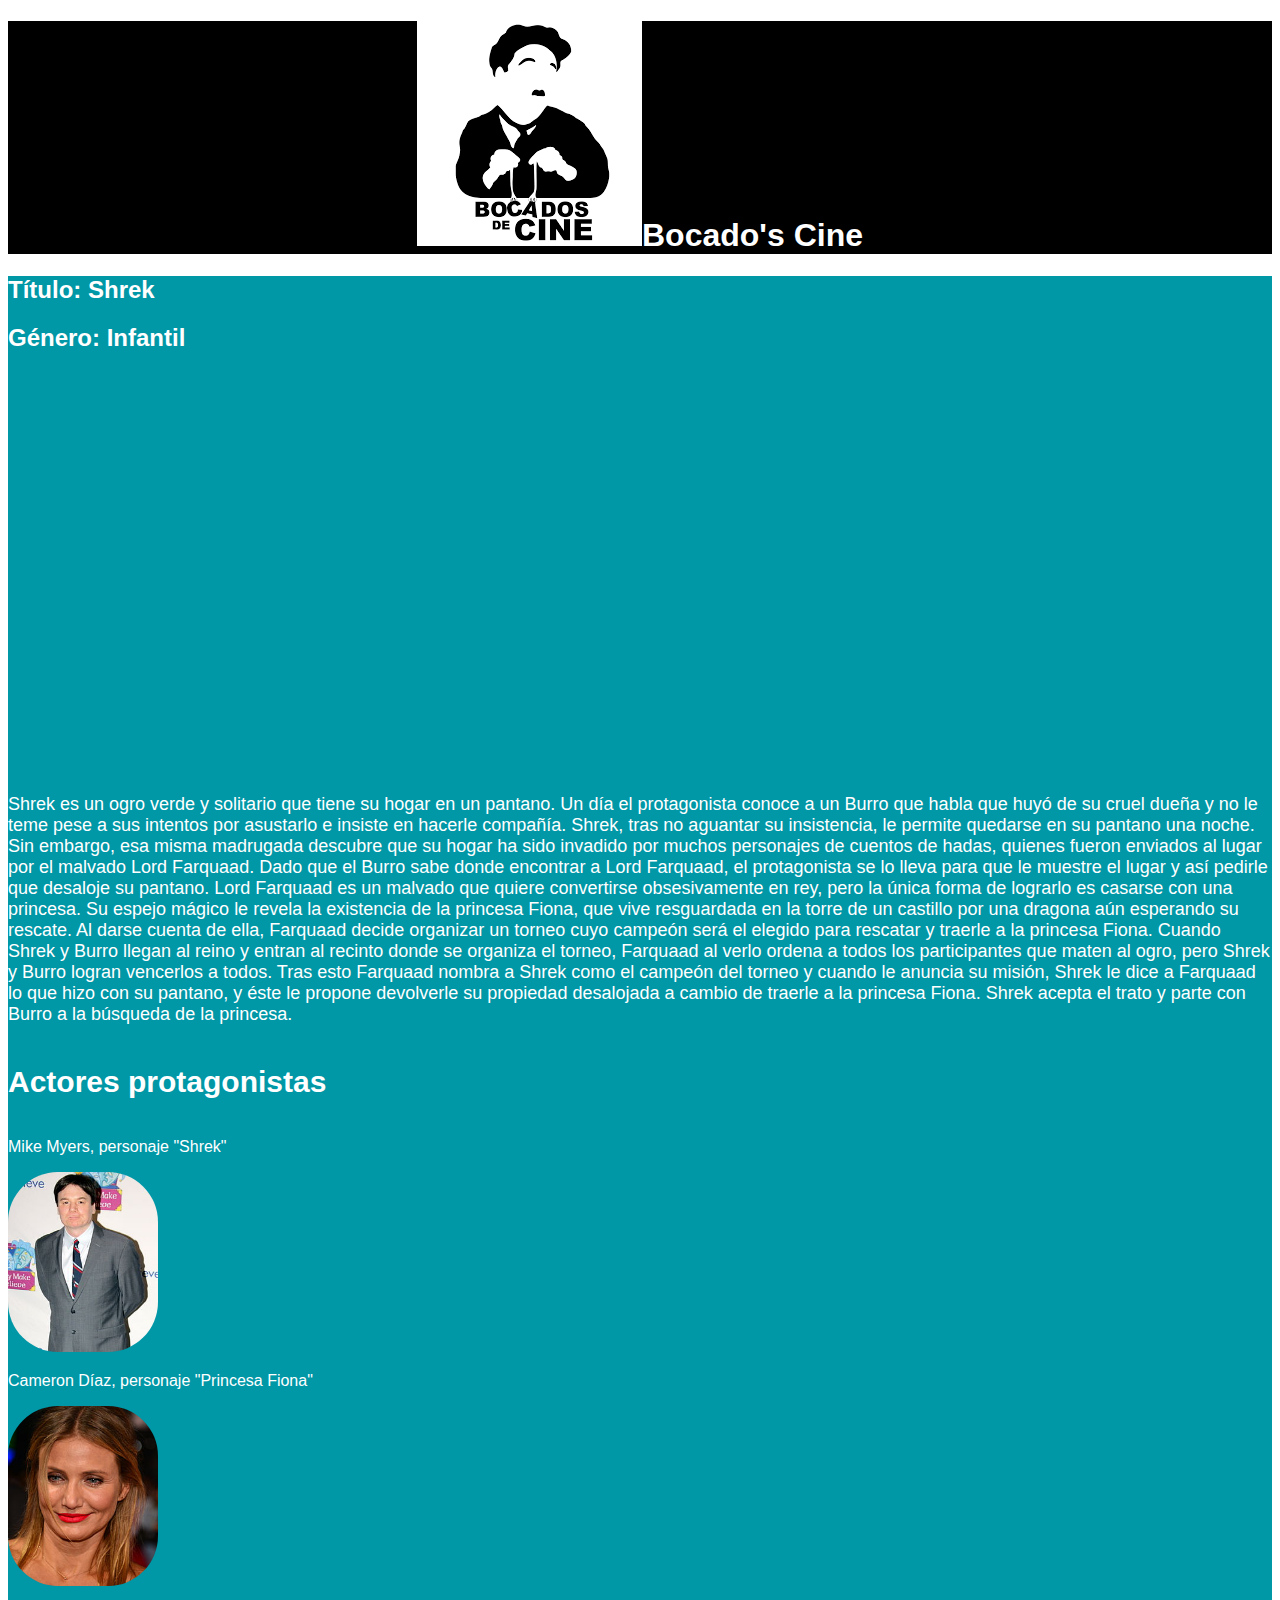
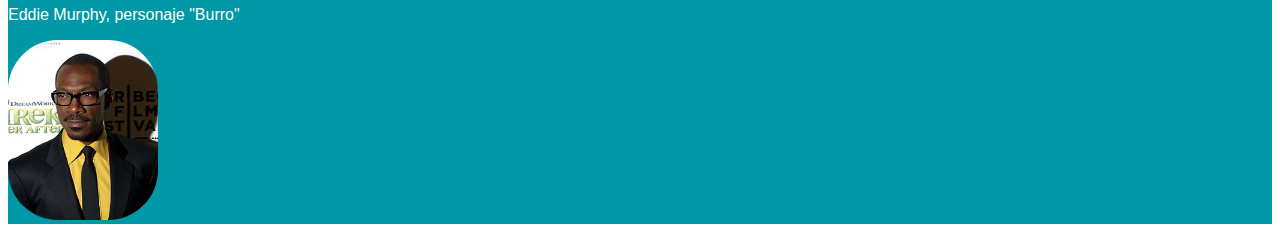
<file: shrek.html>
<!DOCTYPE html>
<html>
	<head>
	  <meta charset="UTF-8">
	  <title>Shrek</title>
	  <link rel="stylesheet" href="https://maxcdn.bootstrapcdn.com/bootstrap/3.3.6/css/bootstrap.min.css" integrity="sha384-1q8mTJOASx8j1Au+a5WDVnPi2lkFfwwEAa8hDDdjZlpLegxhjVME1fgjWPGmkzs7" crossorigin="anonymous">
	  <link rel="stylesheet" href="css/main.css">
	</head>
	<body>
	<!--Repetir header -->
		<header class="cine">
			<div class="container-fluid">
				<div class="row">
					<div class="col-md-12 col-sm-12">
						<div>
							<h1><img src="images/bocados.png">Bocado's Cine</h1>
						</div>
					</div>
				</div>
			</div>
		</header>
	<!-- fin -->
		<section class="background-shrek">
			<div class="container">
				<div class="row">
					<div class="col-md-12 col-sm-12">
						<h2 id="h2-shrek">Título: Shrek</h2>
						<h2 id="h2-shrek">Género: Infantil</h2>
						<iframe width="750" height="400" src="https://www.youtube.com/embed/1_INNPR84CI" frameborder="0" allowfullscreen></iframe>
					</div>
				</div>
			</div>
			<div class="row">
				<div class="col-md-12 col-sm-12 shrek-p">
					<p>Shrek es un ogro verde y solitario que tiene su hogar en un pantano. Un día el protagonista conoce a un Burro que habla que huyó de su cruel dueña y no le teme pese a sus intentos por asustarlo e insiste en hacerle compañía. Shrek, tras no aguantar su insistencia, le permite quedarse en su pantano una noche. Sin embargo, esa misma madrugada descubre que su hogar ha sido invadido por muchos personajes de cuentos de hadas, quienes fueron enviados al lugar por el malvado Lord Farquaad.
					Dado que el Burro sabe donde encontrar a Lord Farquaad, el protagonista se lo lleva para que le muestre el lugar y así pedirle que desaloje su pantano. Lord Farquaad es un malvado que quiere convertirse obsesivamente en rey, pero la única forma de lograrlo es casarse con una princesa. Su espejo mágico le revela la existencia de la princesa Fiona, que vive resguardada en la torre de un castillo por una dragona aún esperando su rescate. Al darse cuenta de ella, Farquaad decide organizar un torneo cuyo campeón será el elegido para rescatar y traerle a la princesa Fiona. Cuando Shrek y Burro llegan al reino y entran al recinto donde se organiza el torneo, Farquaad al verlo ordena a todos los participantes que maten al ogro, pero Shrek y Burro logran vencerlos a todos. Tras esto Farquaad nombra a Shrek como el campeón del torneo y cuando le anuncia su misión, Shrek le dice a Farquaad lo que hizo con su pantano, y éste le propone devolverle su propiedad desalojada a cambio de traerle a la princesa Fiona. Shrek acepta el trato y parte con Burro a la búsqueda de la princesa.</p>
				</div>
			</div>
			<div class="row">
				<div class="col-md-12 col-sm-12 shrek-actors">
					<h4>Actores protagonistas</h4>
				</div>
				<div class="col-md-3 col-sm-3 shrek-actors">
					<p id="text-shrek"> Mike Myers, personaje "Shrek"</p>
					<a href="https://es.wikipedia.org/wiki/Mike_Myers"><img src="images/Infantil/Actores/Mike-Myers.jpg"></a>
				</div>
				<div class="col-md-3 col-sm-3 shrek-actors">
					<p id="text-shrek"> Cameron Díaz, personaje "Princesa Fiona"</p>
					<a href="https://es.wikipedia.org/wiki/Cameron_Diaz"><img src="images/Infantil/Actores/Cameron-Diaz.jpg"></a>
				</div>
				<div class="col-md-3 col-sm-3 shrek-actors">
					<p id="text-shrek"> Eddie Murphy, personaje "Burro"</p>
					<a href="https://es.wikipedia.org/wiki/Eddie_Murphy"><img src="images/Infantil/Actores/Eddie-Murphy.jpg"></a>
				</div>
			</div>
		</section>
	<!--Repetir -- >
		<script src="https://ajax.googleapis.com/ajax/libs/jquery/1.12.4/jquery.min.js"></script>
        <script src="http://maxcdn.bootstrapcdn.com/bootstrap/3.3.6/js/bootstrap.min.js"></script>
        <script src="js/main.js"></script>
    <!-- Fin -->
	</body>
</html>
</file>
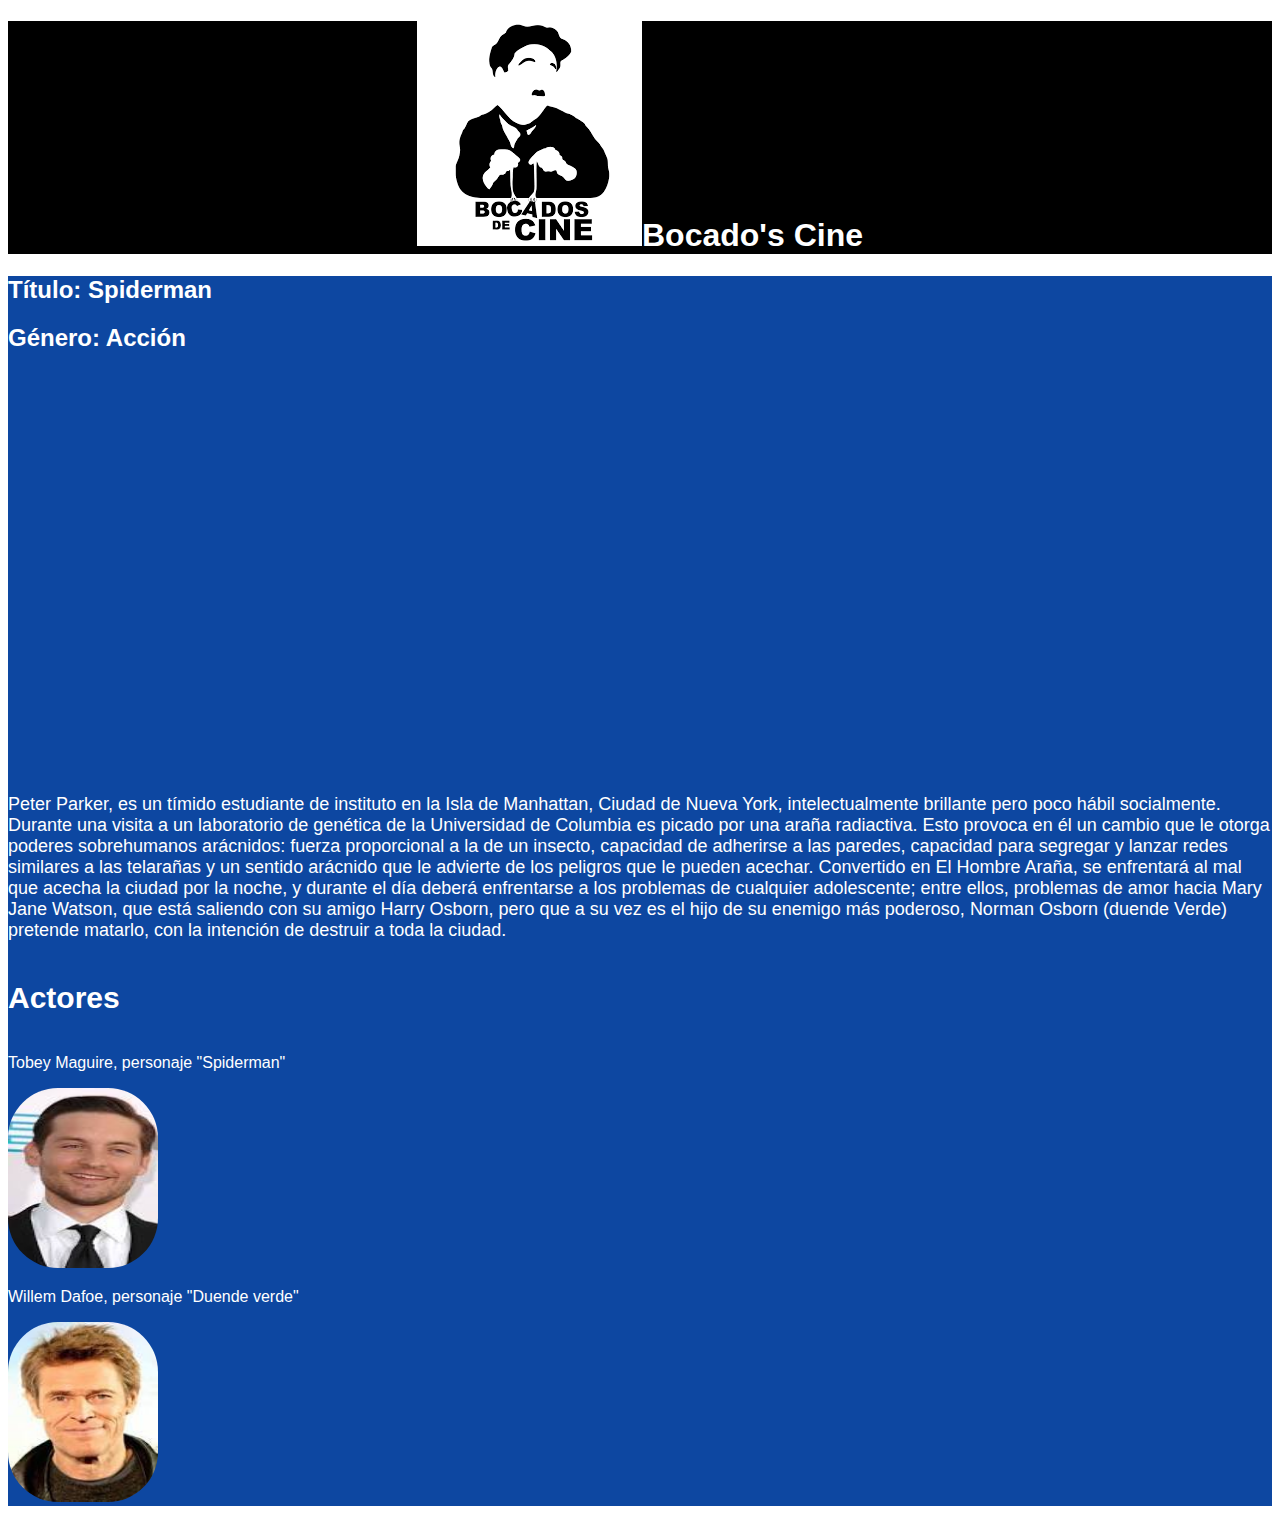
<file: spiderman.html>
<!DOCTYPE html>
<html>
	<head>
	  <meta charset="UTF-8">
	  <title>Spider-man</title>
	  <link rel="stylesheet" href="https://maxcdn.bootstrapcdn.com/bootstrap/3.3.6/css/bootstrap.min.css" integrity="sha384-1q8mTJOASx8j1Au+a5WDVnPi2lkFfwwEAa8hDDdjZlpLegxhjVME1fgjWPGmkzs7" crossorigin="anonymous">
	  <link rel="stylesheet" href="css/main.css">
	</head>
	<body>
	<!--Repetir header -->
		<header class="cine">
			<div class="container-fluid">
				<div class="row">
					<div class="col-md-12 col-sm-12">
						<div>
							<h1><img src="images/bocados.png">Bocado's Cine</h1>
						</div>
					</div>
				</div>
			</div>
		</header>
	<!-- fin -->
		<section class="background-spiderman">
			<div class="container">
				<div class="row">
					<div class="col-md-12 col-sm-12">
						<h2 id="h2-spiderman">Título: Spiderman</h2>
						<h2 id="h2-spiderman">Género: Acción</h2>
						<iframe width="750" height="400" src="https://www.youtube.com/embed/O7zvehDxttM" frameborder="0" allowfullscreen></iframe>
					</div>
				</div>
			</div>
			<div class="row">
				<div class="col-md-12 col-sm-12 spiderman-p">
					<p>Peter Parker, es un tímido estudiante de instituto en la Isla de Manhattan, Ciudad de Nueva York, intelectualmente brillante pero poco hábil socialmente. Durante una visita a un laboratorio de genética de la Universidad de Columbia es picado por una araña radiactiva. Esto provoca en él un cambio que le otorga poderes sobrehumanos arácnidos: fuerza proporcional a la de un insecto, capacidad de adherirse a las paredes, capacidad para segregar y lanzar redes similares a las telarañas y un sentido arácnido que le advierte de los peligros que le pueden acechar.
					Convertido en El Hombre Araña, se enfrentará al mal que acecha la ciudad por la noche, y durante el día deberá enfrentarse a los problemas de cualquier adolescente; entre ellos, problemas de amor hacia Mary Jane Watson, que está saliendo con su amigo Harry Osborn, pero que a su vez es el hijo de su enemigo más poderoso, Norman Osborn (duende Verde) pretende matarlo, con la intención de destruir a toda la ciudad.</p>
				</div>
			</div>
			<div class="row">
				<div class="col-md-12 col-sm-12 spiderman-actors">
					<h4>Actores</h4>
				</div>
				<div class="col-md-6 col-sm-6 spiderman-actors">
					<p id="text-spiderman">Tobey Maguire, personaje "Spiderman"</p>
					<a href="https://es.wikipedia.org/wiki/Tobey_Maguire"><img src="images/Accion/Actores/Tobey Maguire.jpg"></a>
				</div>
				<div class="col-md-6 col-sm-6 spiderman-actors">
					<p id="text-spiderman">Willem Dafoe, personaje "Duende verde"</p>
					<a href="https://es.wikipedia.org/wiki/Willem_Dafoe"><img src="images/Accion/Actores/Willem Dafoe.jpg"></div></a>
				</div>
			</div>
		</section>
	<!--Repetir -- >
		<script src="https://ajax.googleapis.com/ajax/libs/jquery/1.12.4/jquery.min.js"></script>
        <script src="http://maxcdn.bootstrapcdn.com/bootstrap/3.3.6/js/bootstrap.min.js"></script>
        <script src="js/main.js"></script>
    <!-- Fin -->
	</body>
</html>
</file>
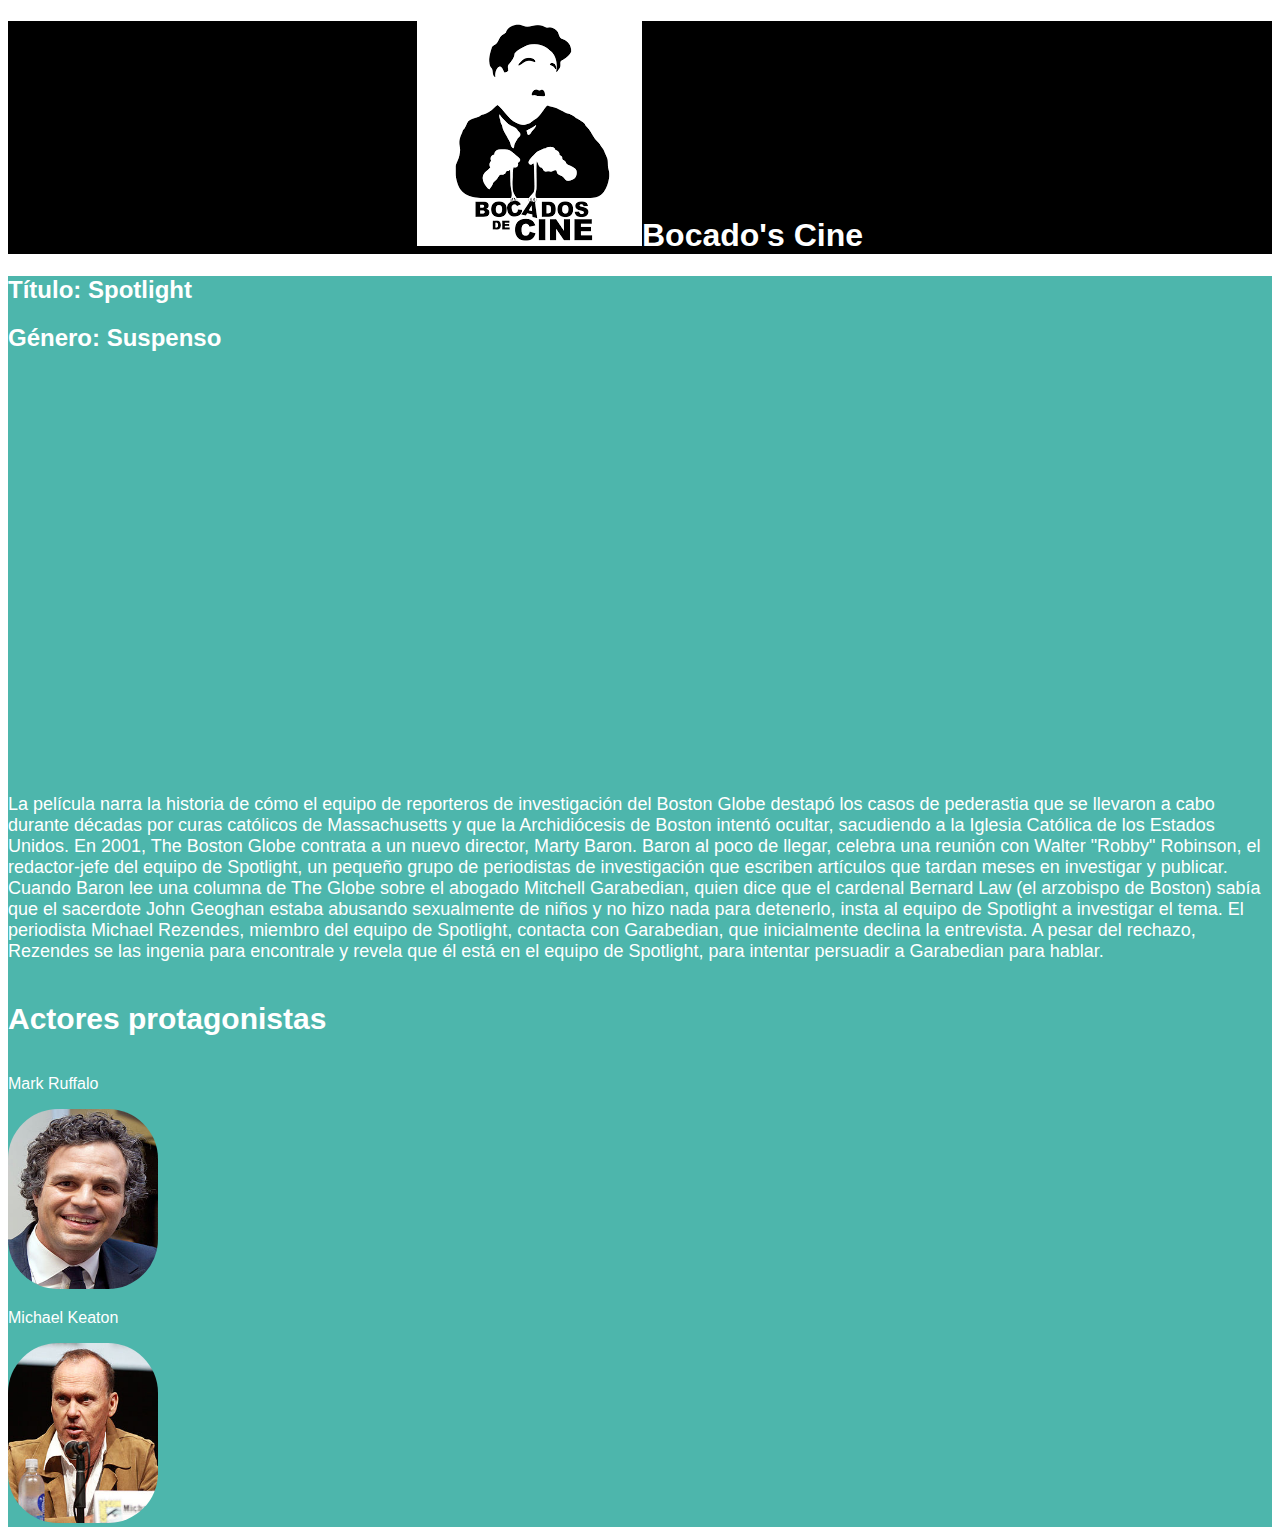
<file: spotlight.html>
<!DOCTYPE html>
<html>
	<head>
	  <meta charset="UTF-8">
	  <title>Spotlight</title>
	  <link rel="stylesheet" href="https://maxcdn.bootstrapcdn.com/bootstrap/3.3.6/css/bootstrap.min.css" integrity="sha384-1q8mTJOASx8j1Au+a5WDVnPi2lkFfwwEAa8hDDdjZlpLegxhjVME1fgjWPGmkzs7" crossorigin="anonymous">
	  <link rel="stylesheet" href="css/main.css">
	</head>
	<body>
	<!--Repetir header -->
		<header class="cine">
			<div class="container-fluid">
				<div class="row">
					<div class="col-md-12 col-sm-12">
						<div>
							<h1><img src="images/bocados.png">Bocado's Cine</h1>
						</div>
					</div>
				</div>
			</div>
		</header>
	<!-- fin -->
		<section class="background-spotlight">
			<div class="container">
				<div class="row">
					<div class="col-md-12 col-sm-12">
						<h2 id="h2-shrek">Título: Spotlight</h2>
						<h2 id="h2-shrek">Género: Suspenso</h2>
						<iframe width="750" height="400" src="https://www.youtube.com/embed/EwdCIpbTN5g" frameborder="0" allowfullscreen></iframe>
					</div>
				</div>
			</div>
			<div class="row">
				<div class="col-md-12 col-sm-12 spotlight-p">
					<p>La película narra la historia de cómo el equipo de reporteros de investigación del Boston Globe destapó los casos de pederastia que se llevaron a cabo durante décadas por curas católicos de Massachusetts y que la Archidiócesis de Boston intentó ocultar, sacudiendo a la Iglesia Católica de los Estados Unidos.
					En 2001, The Boston Globe contrata a un nuevo director, Marty Baron. Baron al poco de llegar, celebra una reunión con Walter "Robby" Robinson, el redactor-jefe del equipo de Spotlight, un pequeño grupo de periodistas de investigación que escriben artículos que tardan meses en investigar y publicar. Cuando Baron lee una columna de The Globe sobre el abogado Mitchell Garabedian, quien dice que el cardenal Bernard Law (el arzobispo de Boston) sabía que el sacerdote John Geoghan estaba abusando sexualmente de niños y no hizo nada para detenerlo, insta al equipo de Spotlight a investigar el tema. El periodista Michael Rezendes, miembro del equipo de Spotlight, contacta con Garabedian, que inicialmente declina la entrevista. A pesar del rechazo, Rezendes se las ingenia para encontrale y revela que él está en el equipo de Spotlight, para intentar persuadir a Garabedian para hablar.</p>
				</div>
			</div>
			<div class="row">
				<div class="col-md-12 col-sm-12 spotlight-actors">
					<h4>Actores protagonistas</h4>
				</div>
				<div class="col-md-6 col-sm-6 spotlight-actors">
					<p id="text-spotlight"> Mark Ruffalo</p>
					<a href="hhttps://es.wikipedia.org/wiki/Mark_Ruffalo"><img src="images/Suspenso/Actores/Mark-Ruffalo.jpg"></a>
				</div>
				<div class="col-md-6 col-sm-6 spotlight-actors">
					<p id="text-spotlight"> Michael Keaton</p>
					<a href="https://es.wikipedia.org/wiki/Michael_Keaton"><img src="images/Suspenso/Actores/Michael-Keaton.jpg"></a>
				</div>
			</div>
		</section>
	<!--Repetir -- >
		<script src="https://ajax.googleapis.com/ajax/libs/jquery/1.12.4/jquery.min.js"></script>
        <script src="http://maxcdn.bootstrapcdn.com/bootstrap/3.3.6/js/bootstrap.min.js"></script>
        <script src="js/main.js"></script>
    <!-- Fin -->
	</body>
</html>
</file>
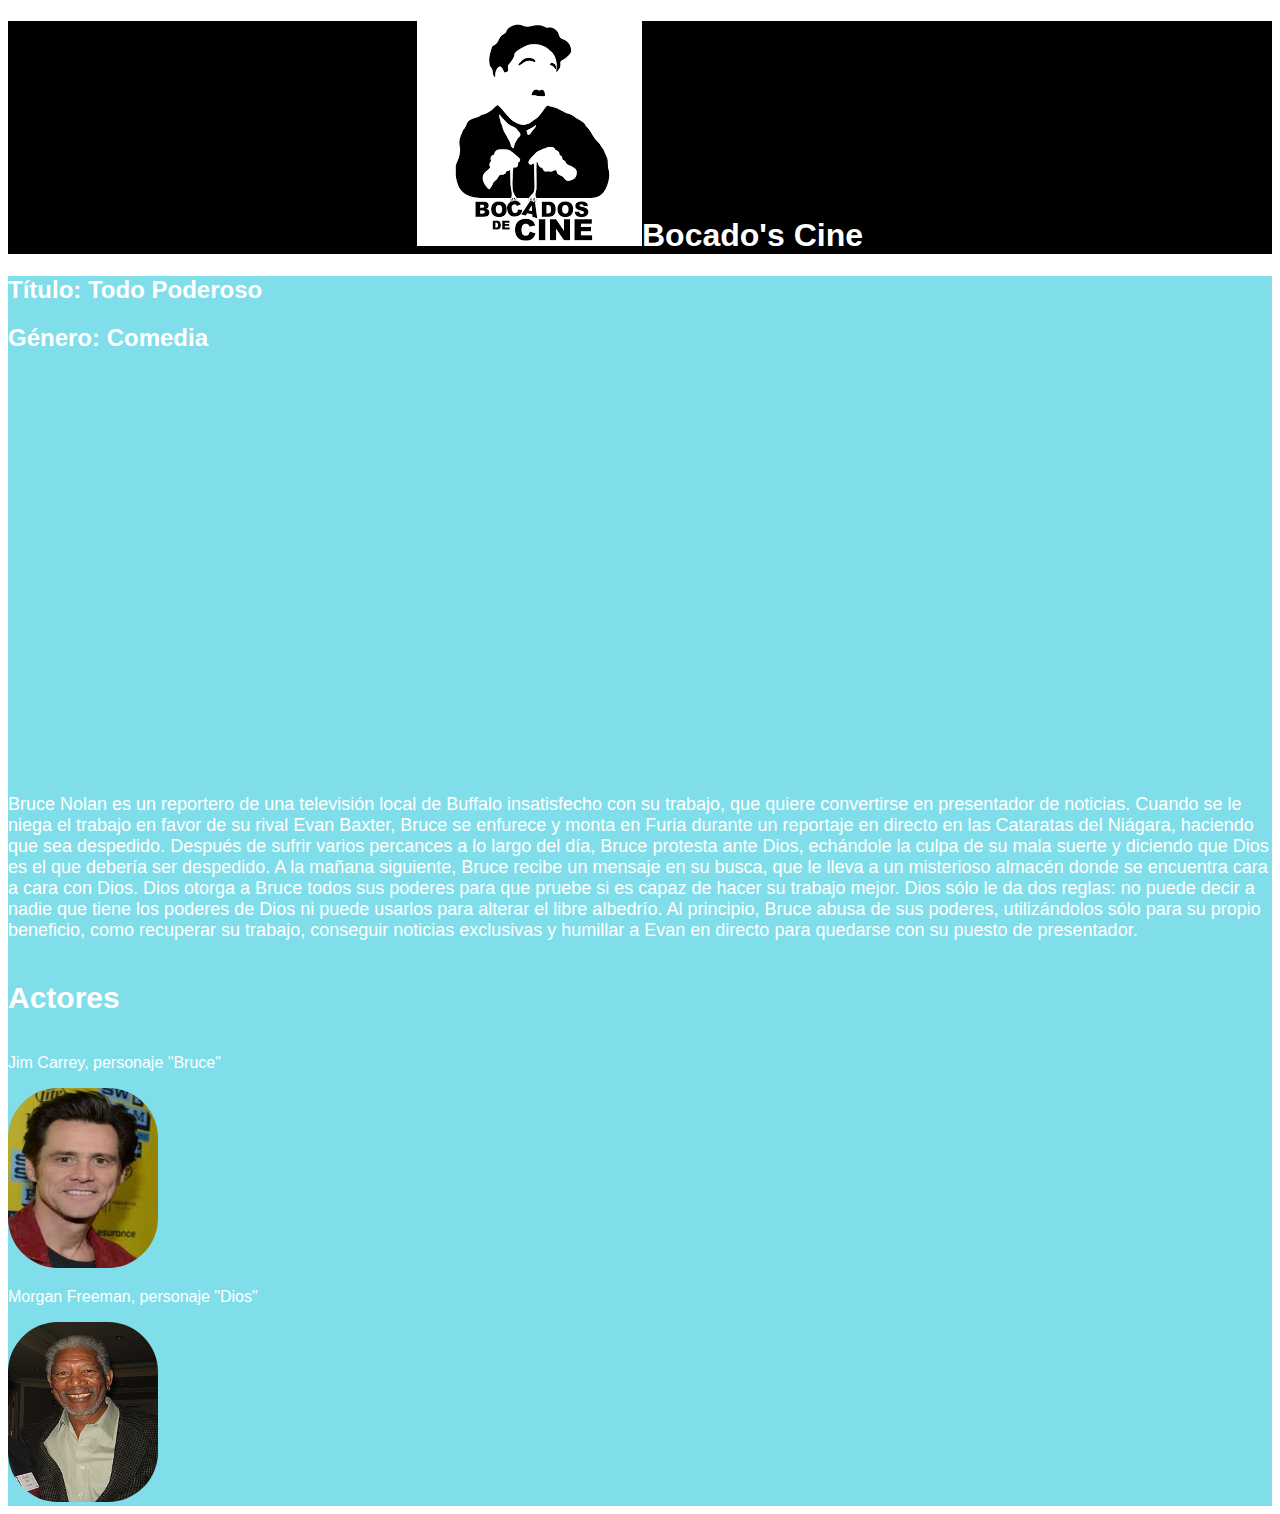
<file: todo-poderoso.html>
<!DOCTYPE html>
<html>
	<head>
	  <meta charset="UTF-8">
	  <title>Todo Poderoso</title>
	  <link rel="stylesheet" href="https://maxcdn.bootstrapcdn.com/bootstrap/3.3.6/css/bootstrap.min.css" integrity="sha384-1q8mTJOASx8j1Au+a5WDVnPi2lkFfwwEAa8hDDdjZlpLegxhjVME1fgjWPGmkzs7" crossorigin="anonymous">
	  <link rel="stylesheet" href="css/main.css">
	</head>
	<body>
	<!--Repetir header -->
		<header class="cine">
			<div class="container-fluid">
				<div class="row">
					<div class="col-md-12 col-sm-12">
						<div>
							<h1><img src="images/bocados.png">Bocado's Cine</h1>
						</div>
					</div>
				</div>
			</div>
		</header>
	<!-- fin -->
		<section class="background-todo-poderoso">
			<div class="container">
				<div class="row">
					<div class="col-md-12 col-sm-12">
						<h2 id="h2-todo-poderoso">Título: Todo Poderoso</h2>
						<h2 id="h2-todo-poderoso">Género: Comedia</h2>
						<iframe width="750" height="400" src="https://www.youtube.com/embed/JjEm2wjz0K0" frameborder="0" allowfullscreen></iframe>
					</div>
				</div>
			</div>
			<div class="row">
				<div class="col-md-12 col-sm-12 todo-poderoso-p">
					<p>Bruce Nolan es un reportero de una televisión local de Buffalo insatisfecho con su trabajo, que quiere convertirse en presentador de noticias. Cuando se le niega el trabajo en favor de su rival Evan Baxter, Bruce se enfurece y monta en Furia durante un reportaje en directo en las Cataratas del Niágara, haciendo que sea despedido. Después de sufrir varios percances a lo largo del día, Bruce protesta ante Dios, echándole la culpa de su mala suerte y diciendo que Dios es el que debería ser despedido.
					A la mañana siguiente, Bruce recibe un mensaje en su busca, que le lleva a un misterioso almacén donde se encuentra cara a cara con Dios. Dios otorga a Bruce todos sus poderes para que pruebe si es capaz de hacer su trabajo mejor. Dios sólo le da dos reglas: no puede decir a nadie que tiene los poderes de Dios ni puede usarlos para alterar el libre albedrío. Al principio, Bruce abusa de sus poderes, utilizándolos sólo para su propio beneficio, como recuperar su trabajo, conseguir noticias exclusivas y humillar a Evan en directo para quedarse con su puesto de presentador.</p>
				</div>
			</div>
			<div class="row">
				<div class="col-md-12 col-sm-12 todo-poderoso-actors">
					<h4>Actores</h4>
				</div>
				<div class="col-md-6 col-sm-6 todo-poderoso-actors">
					<p id="text-todo-poderoso">Jim Carrey, personaje "Bruce"</p>
					<a href="https://es.wikipedia.org/wiki/Jim_Carrey"><img src="images/Comedia/Actores/Jim-Carrey.jpg"></a>
				</div>
				<div class="col-md-6 col-sm-6 todo-poderoso-actors">
					<p id="text-todo-poderoso"> Morgan Freeman, personaje "Dios"</p>
					<a href="https://es.wikipedia.org/wiki/Morgan_Freeman"><img src="images/Comedia/Actores/Morgan-freeman.jpg"></a>
				</div>
			</div>
		</section>
	<!--Repetir -- >
		<script src="https://ajax.googleapis.com/ajax/libs/jquery/1.12.4/jquery.min.js"></script>
        <script src="http://maxcdn.bootstrapcdn.com/bootstrap/3.3.6/js/bootstrap.min.js"></script>
        <script src="js/main.js"></script>
    <!-- Fin -->
	</body>
</html>
</file>
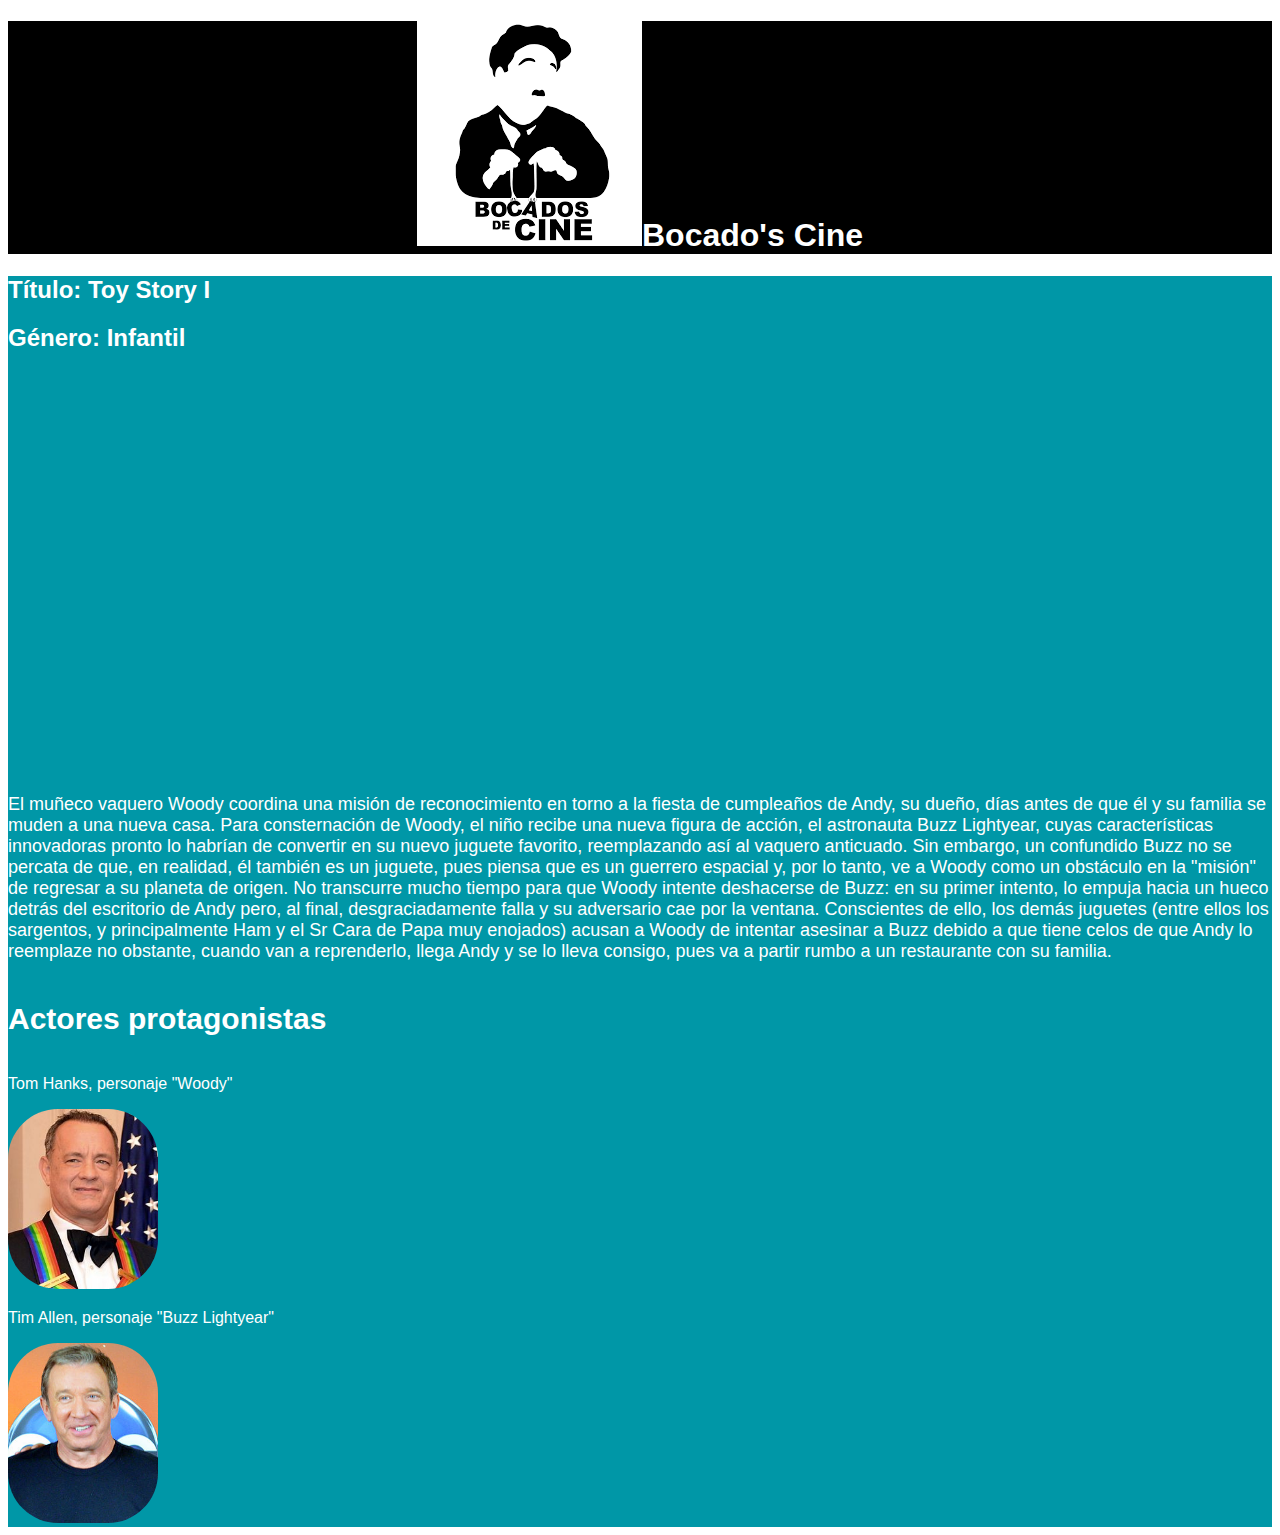
<file: toy-story-1.html>
<!DOCTYPE html>
<html>
	<head>
	  <meta charset="UTF-8">
	  <title>Toy Story 1</title>
	  <link rel="stylesheet" href="https://maxcdn.bootstrapcdn.com/bootstrap/3.3.6/css/bootstrap.min.css" integrity="sha384-1q8mTJOASx8j1Au+a5WDVnPi2lkFfwwEAa8hDDdjZlpLegxhjVME1fgjWPGmkzs7" crossorigin="anonymous">
	  <link rel="stylesheet" href="css/main.css">
	</head>
	<body>
	<!--Repetir header -->
		<header class="cine">
			<div class="container-fluid">
				<div class="row">
					<div class="col-md-12 col-sm-12">
						<div>
							<h1><img src="images/bocados.png">Bocado's Cine</h1>
						</div>
					</div>
				</div>
			</div>
		</header>
	<!-- fin -->
		<section class="background-t-story">
			<div class="container">
				<div class="row">
					<div class="col-md-12 col-sm-12">
						<h2 id="h2-shrek">Título: Toy Story I</h2>
						<h2 id="h2-shrek">Género: Infantil</h2>
						<iframe width="750" height="400" src="https://www.youtube.com/embed/4KPTXpQehio" frameborder="0" allowfullscreen></iframe>
					</div>
				</div>
			</div>
			<div class="row">
				<div class="col-md-12 col-sm-12 t-story-p">
					<p>El muñeco vaquero Woody coordina una misión de reconocimiento en torno a la fiesta de cumpleaños de Andy, su dueño, días antes de que él y su familia se muden a una nueva casa. Para consternación de Woody, el niño recibe una nueva figura de acción, el astronauta Buzz Lightyear, cuyas características innovadoras pronto lo habrían de convertir en su nuevo juguete favorito, reemplazando así al vaquero anticuado. Sin embargo, un confundido Buzz no se percata de que, en realidad, él también es un juguete, pues piensa que es un guerrero espacial y, por lo tanto, ve a Woody como un obstáculo en la "misión" de regresar a su planeta de origen.
					No transcurre mucho tiempo para que Woody intente deshacerse de Buzz: en su primer intento, lo empuja hacia un hueco detrás del escritorio de Andy pero, al final, desgraciadamente falla y su adversario cae por la ventana. Conscientes de ello, los demás juguetes (entre ellos los sargentos, y principalmente Ham y el Sr Cara de Papa muy enojados) acusan a Woody de intentar asesinar a Buzz debido a que tiene celos de que Andy lo reemplaze no obstante, cuando van a reprenderlo, llega Andy y se lo lleva consigo, pues va a partir rumbo a un restaurante con su familia.</p>
				</div>
			</div>
			<div class="row">
				<div class="col-md-12 col-sm-12 t-story-actors">
					<h4>Actores protagonistas</h4>
				</div>
				<div class="col-md-6 col-sm-6 t-story-actors">
					<p id="text-t-story"> Tom Hanks, personaje "Woody"</p>
					<a href="https://es.wikipedia.org/wiki/Tom_Hanks"><img src="images/Infantil/Actores/Tom-Hanks.jpg"></a>
				</div>
				<div class="col-md-6 col-sm-6 t-story-actors">
					<p id="text-t-story"> Tim Allen, personaje "Buzz Lightyear"</p>
					<a href="https://es.wikipedia.org/wiki/Tim_Allen"><img src="images/Infantil/Actores/Tim-Allen.jpg"></a>
				</div>
			</div>
		</section>
	<!--Repetir -- >
		<script src="https://ajax.googleapis.com/ajax/libs/jquery/1.12.4/jquery.min.js"></script>
        <script src="http://maxcdn.bootstrapcdn.com/bootstrap/3.3.6/js/bootstrap.min.js"></script>
        <script src="js/main.js"></script>
    <!-- Fin -->
	</body>
</html>
</file>
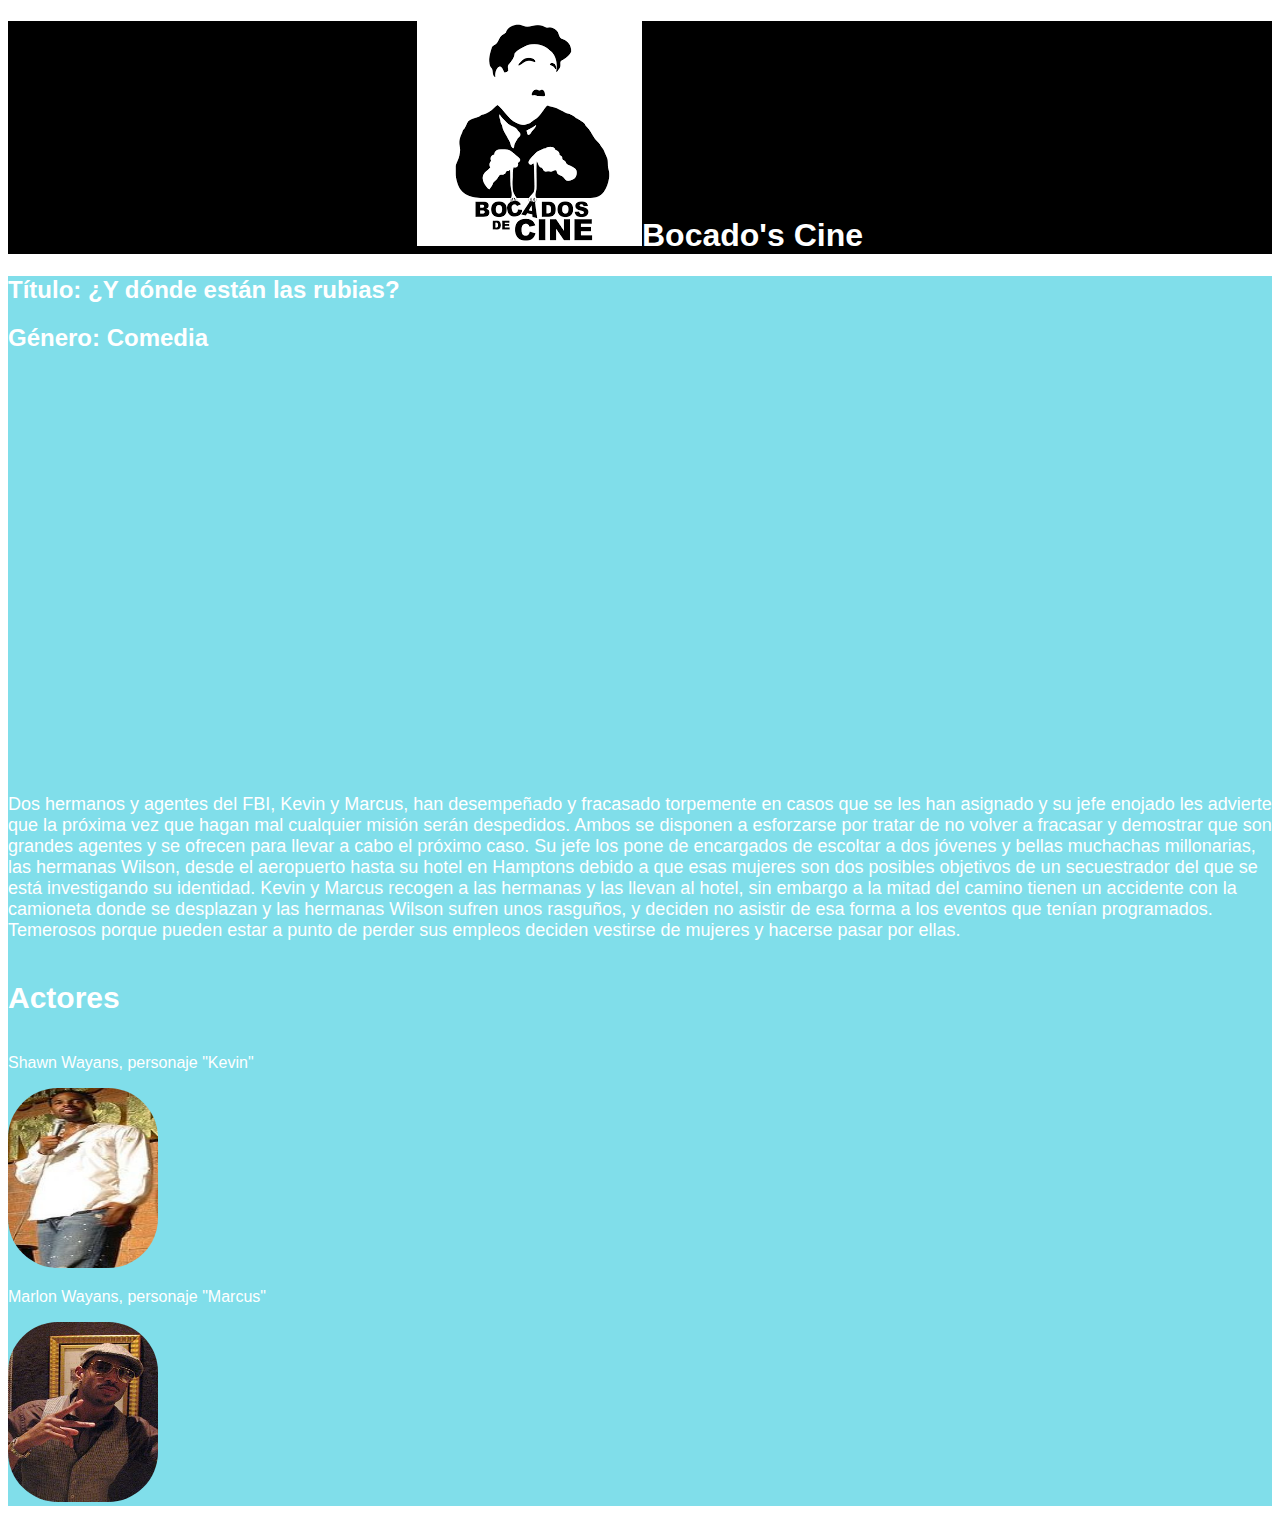
<file: y-donde-estan-la-rubias.html>
<!DOCTYPE html>
<html>
	<head>
	  <meta charset="UTF-8">
	  <title>¿Y dónde están las rubias?</title>
	  <link rel="stylesheet" href="https://maxcdn.bootstrapcdn.com/bootstrap/3.3.6/css/bootstrap.min.css" integrity="sha384-1q8mTJOASx8j1Au+a5WDVnPi2lkFfwwEAa8hDDdjZlpLegxhjVME1fgjWPGmkzs7" crossorigin="anonymous">
	  <link rel="stylesheet" href="css/main.css">
	</head>
	<body>
	<!--Repetir header -->
		<header class="cine">
			<div class="container-fluid">
				<div class="row">
					<div class="col-md-12 col-sm-12">
						<div>
							<h1><img src="images/bocados.png">Bocado's Cine</h1>
						</div>
					</div>
				</div>
			</div>
		</header>
	<!-- fin -->
		<section class="background-white-chicks">
			<div class="container">
				<div class="row">
					<div class="col-md-12 col-sm-12">
						<h2 id="h2-white-chicks">Título: ¿Y dónde están las rubias?</h2>
						<h2 id="h2-white-chicks">Género: Comedia</h2>
						<iframe width="750" height="400" src="https://www.youtube.com/embed/xebjMIYduxQ" frameborder="0" allowfullscreen></iframe>
					</div>
				</div>
			</div>
			<div class="row">
				<div class="col-md-12 col-sm-12 white-chicks-p">
					<p>Dos hermanos y agentes del FBI, Kevin y Marcus, han desempeñado y fracasado torpemente en casos que se les han asignado y su jefe enojado les advierte que la próxima vez que hagan mal cualquier misión serán despedidos. Ambos se disponen a esforzarse por tratar de no volver a fracasar y demostrar que son grandes agentes y se ofrecen para llevar a cabo el próximo caso. Su jefe los pone de encargados de escoltar a dos jóvenes y bellas muchachas millonarias, las hermanas Wilson, desde el aeropuerto hasta su hotel en Hamptons debido a que esas mujeres son dos posibles objetivos de un secuestrador del que se está investigando su identidad.
					Kevin y Marcus recogen a las hermanas y las llevan al hotel, sin embargo a la mitad del camino tienen un accidente con la camioneta donde se desplazan y las hermanas Wilson sufren unos rasguños, y deciden no asistir de esa forma a los eventos que tenían programados. Temerosos porque pueden estar a punto de perder sus empleos deciden vestirse de mujeres y hacerse pasar por ellas.</p>
				</div>
			</div>
			<div class="row">
				<div class="col-md-12 col-sm-12 white-chicks-actors">
					<h4>Actores</h4>
				</div>
				<div class="col-md-6 col-sm-6 white-chicks-actors">
					<p id="text-white-chicks"> Shawn Wayans, personaje "Kevin"</p>
					<a href="https://es.wikipedia.org/wiki/Shawn_Wayans"><img src="images/Comedia/Actores/Shawn-Wayans.jpg"></a>
				</div>
				<div class="col-md-6 col-sm-6 white-chicks-actors">
					<p id="text-white-chicks"> Marlon Wayans, personaje "Marcus"</p>
					<a href="https://es.wikipedia.org/wiki/Marlon_Wayans"><img src="images/Comedia/Actores/Marlon-Wayans.JPG"></a>
				</div>
			</div>
		</section>
	<!--Repetir -- >
		<script src="https://ajax.googleapis.com/ajax/libs/jquery/1.12.4/jquery.min.js"></script>
        <script src="http://maxcdn.bootstrapcdn.com/bootstrap/3.3.6/js/bootstrap.min.js"></script>
        <script src="js/main.js"></script>
    <!-- Fin -->
	</body>
</html>
</file>
<file: css/main.css>
/*Home*/
* {
	font-family: helvetica;
}
.cine{
	background-color: black;
}
.cine h1{
	color: white;
	text-align: center;
}
.pelis{
	background-color: #ff4081;
}
.container-peli{
	border-radius: 50%;
	display: inline-block;
	padding: 10px;
	margin-top: 25px;
	margin-right: 10px;
	text-align: center;
}
.container-peli:hover{
	opacity: 0.5;
}
h3 {
	text-align: center;
	color: white;
}
.container-peli img{
	border-radius: 50%;
	width: 150px;
	height: 150px;
}
/*Fin*/

/*Batman vs Superman*/
.batman-p p{
	text-align: left;
	font-size: 18px;
	color: white;
}
.batman-actors img{
	width: 150px;
	height: 180px;
	border-radius: 50px;
}
.batman-actors img:hover{
	opacity: 0.5;
}
.batman-actors h4{
	font-size: 30px;
	color: white;
}
#text-batman{
	color: white;
}
#h2-batman{
	color: white;
}
.background-batman{
	background-color: #283593;
}
/*Fin B v/s S*/

/*Deadpool*/
.deadpool-p p{
	text-align: left;
	font-size: 18px;
	color: white;
}
.deadpool-actors img{
	width: 150px;
	height: 180px;
	border-radius: 50px;
}
.deadpool-actors img:hover{
	opacity: 0.5;
}
.deadpool-actors h4{
	font-size: 30px;
	color: white;
}
#text-deadpool{
	color: white;
}
#h2-deadpool{
	color: white;
}
.background-deadpool{
	background-color: #b71c1c;
}
/*Fin Deadpool*/

/*Spiderman*/
.spiderman-p p{
	text-align: left;
	font-size: 18px;
	color: white;
}
.spiderman-actors img{
	width: 150px;
	height: 180px;
	border-radius: 50px;
}
.spiderman-actors img:hover{
	opacity: 0.5;
}
.spiderman-actors h4{
	font-size: 30px;
	color: white;
}
#text-spiderman{
	color: white;
}
#h2-spiderman{
	color: white;
}
.background-spiderman{
	background-color: #0d47a1;
}
/*Fin Spiderman*/

/*Todo poderoso*/
.todo-poderoso-p p{
	text-align: left;
	font-size: 18px;
	color: white;
}
.todo-poderoso-actors img{
	width: 150px;
	height: 180px;
	border-radius: 50px;
}
.todo-poderoso-actors img:hover{
	opacity: 0.5;
}
.todo-poderoso-actors h4{
	font-size: 30px;
	color: white;
}
#text-todo-poderoso{
	color: white;
}
#h2-todo-poderoso{
	color: white;
}
.background-todo-poderoso{
	background-color: #80deea;
}
/*Fin Todo poderoso*/

/*Las rubias*/
.white-chicks-p p{
	text-align: left;
	font-size: 18px;
	color: white;
}
.white-chicks-actors img{
	width: 150px;
	height: 180px;
	border-radius: 50px;
}
.white-chicks-actors img:hover{
	opacity: 0.5;
}
.white-chicks-actors h4{
	font-size: 30px;
	color: white;
}
#text-white-chicks{
	color: white;
}
#h2-white-chicks{
	color: white;
}
.background-white-chicks{
	background-color: #80deea;
}
/*Fin Las rubias*/

/*Monsters, inc*/
.monsters-p p{
	text-align: left;
	font-size: 18px;
	color: white;
}
.monsters-actors img{
	width: 150px;
	height: 180px;
	border-radius: 50px;
}
.monsters-actors img:hover{
	opacity: 0.5;
}
.monsters-actors h4{
	font-size: 30px;
	color: white;
}
#text-monsters{
	color: white;
}
#h2-monsters{
	color: white;
}
.background-monsters{
	background-color: #0097a7;
}
/*Fin Monsters, inc*/

/*Shrek*/
.shrek-p p{
	text-align: left;
	font-size: 18px;
	color: white;
}
.shrek-actors img{
	width: 150px;
	height: 180px;
	border-radius: 50px;
}
.shrek-actors img:hover{
	opacity: 0.5;
}
.shrek-actors h4{
	font-size: 30px;
	color: white;
}
#text-shrek{
	color: white;
}
#h2-shrek{
	color: white;
}
.background-shrek{
	background-color: #0097a7;
}
/*Fin Shrek*/

/*Toy Story*/
.t-story-p p{
	text-align: left;
	font-size: 18px;
	color: white;
}
.t-story-actors img{
	width: 150px;
	height: 180px;
	border-radius: 50px;
}
.t-story-actors img:hover{
	opacity: 0.5;
}
.t-story-actors h4{
	font-size: 30px;
	color: white;
}
#text-t-story{
	color: white;
}
#h2-t-story{
	color: white;
}
.background-t-story{
	background-color: #0097a7;
}
/*Fin Toy Story*/

/*Beso Francés*/
.b-frances-p p{
	text-align: left;
	font-size: 18px;
	color: white;
}
.b-frances-actors img{
	width: 150px;
	height: 180px;
	border-radius: 50px;
}
.b-frances-actors img:hover{
	opacity: 0.5;
}
.b-frances-actors h4{
	font-size: 30px;
	color: white;
}
#text-b-frances{
	color: white;
}
#h2-b-frances{
	color: white;
}
.background-b-frances{
	background-color: #b71c1c;
}
/*Fin Beso Francés*/

/*PD:Te amo*/
.pd-teamo-p p{
	text-align: left;
	font-size: 18px;
	color: white;
}
.pd-teamo-actors img{
	width: 150px;
	height: 180px;
	border-radius: 50px;
}
.pd-teamo-actors img:hover{
	opacity: 0.5;
}
.pd-teamo-actors h4{
	font-size: 30px;
	color: white;
}
#text-pd-teamo{
	color: white;
}
#h2-pd-teamo{
	color: white;
}
.background-pd-teamo{
	background-color: #b71c1c;
}
/*Fin PD:Te amo*/

/*El sexto sentido*/
.6sentido-p p{
	text-align: left;
	font-size: 18px;
	color: white;
}
.6sentido-actors img{
	width: 150px;
	height: 180px;
	border-radius: 50px;
}
.6sentido-actors img:hover{
	opacity: 0.5;
}
.6sentido-actors h4{
	font-size: 30px;
	color: white;
}
#text-6sentido{
	color: white;
}
#h2-6sentido{
	color: white;
}
.background-6sentido{
	background-color: #4db6ac;
}
/*Fin El sexto sentido*/

/*spotlight*/
.spotlight-p p{
	text-align: left;
	font-size: 18px;
	color: white;
}
.spotlight-actors img{
	width: 150px;
	height: 180px;
	border-radius: 50px;
}
.spotlight-actors img:hover{
	opacity: 0.5;
}
.spotlight-actors h4{
	font-size: 30px;
	color: white;
}
#text-spotlight{
	color: white;
}
#h2-spotlight{
	color: white;
}
.background-spotlight{
	background-color: #4db6ac;
}
/*Fin spotlight*/
</file>
